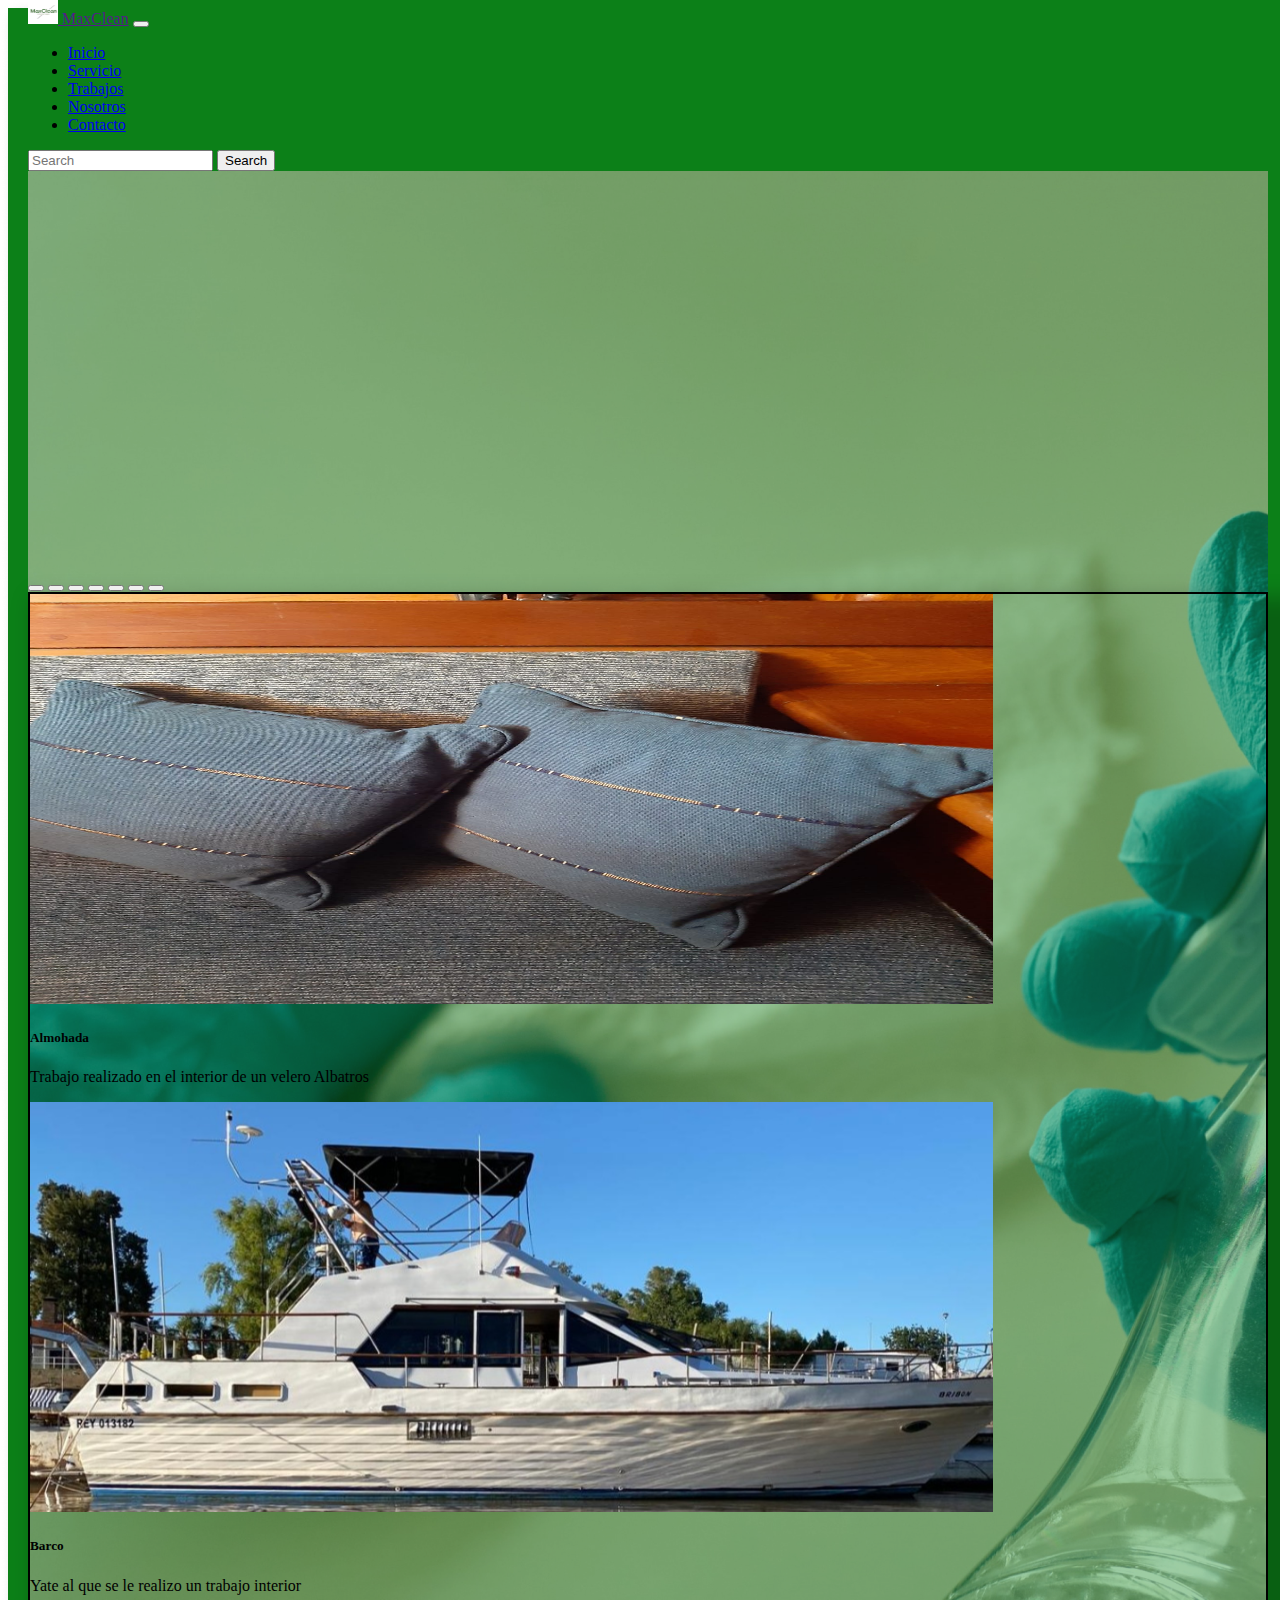
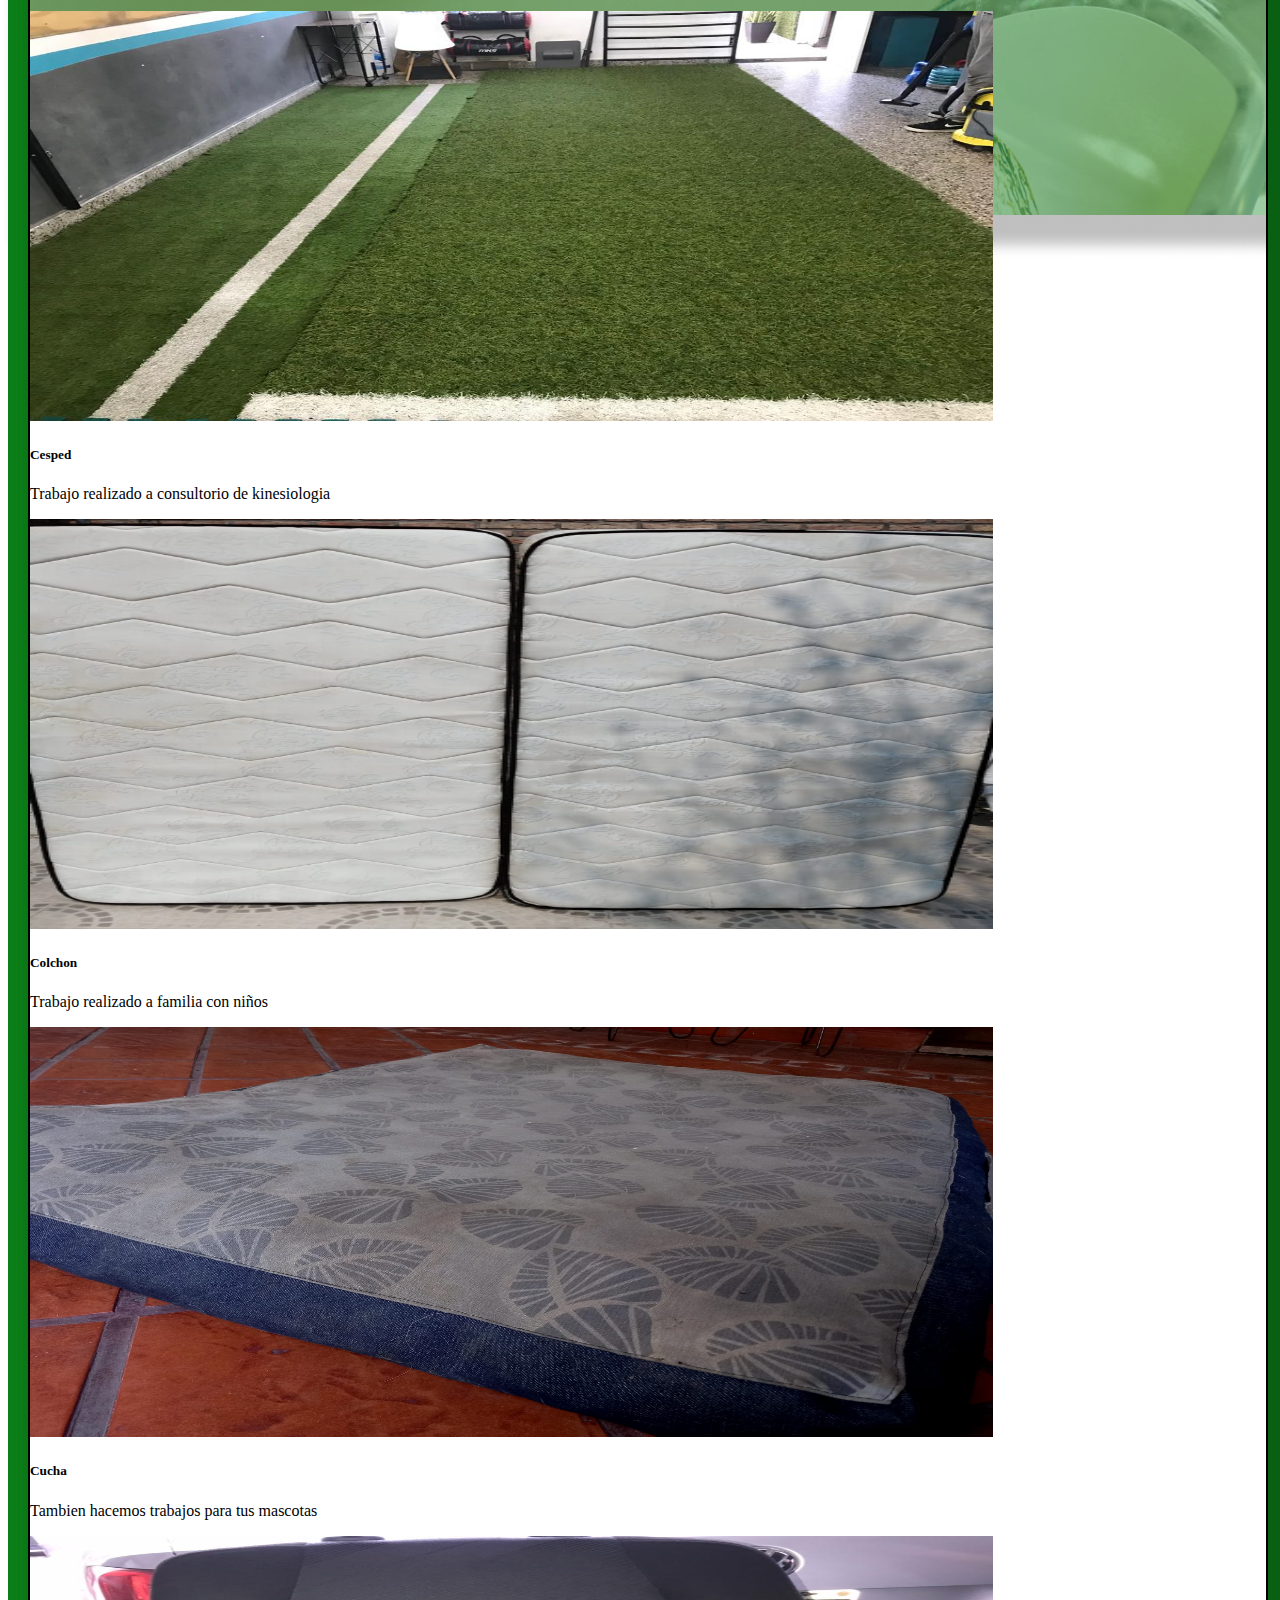
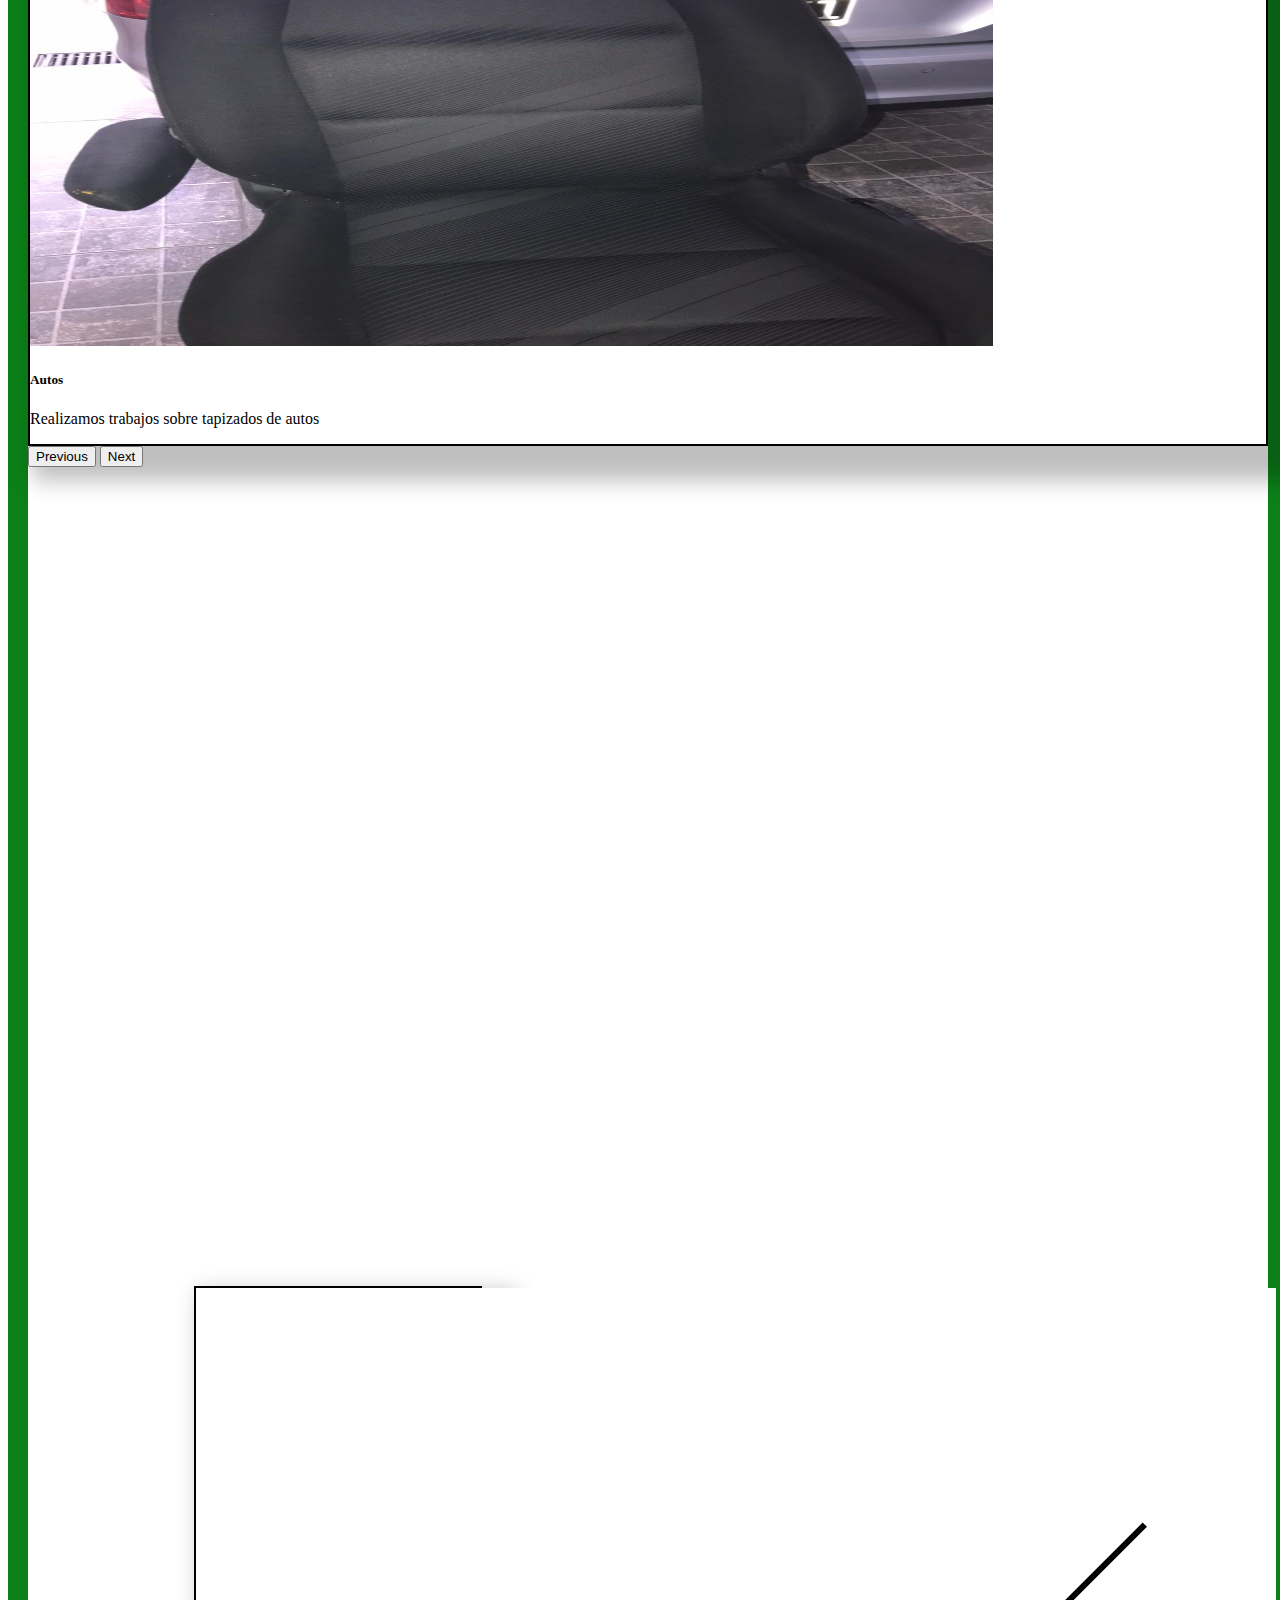
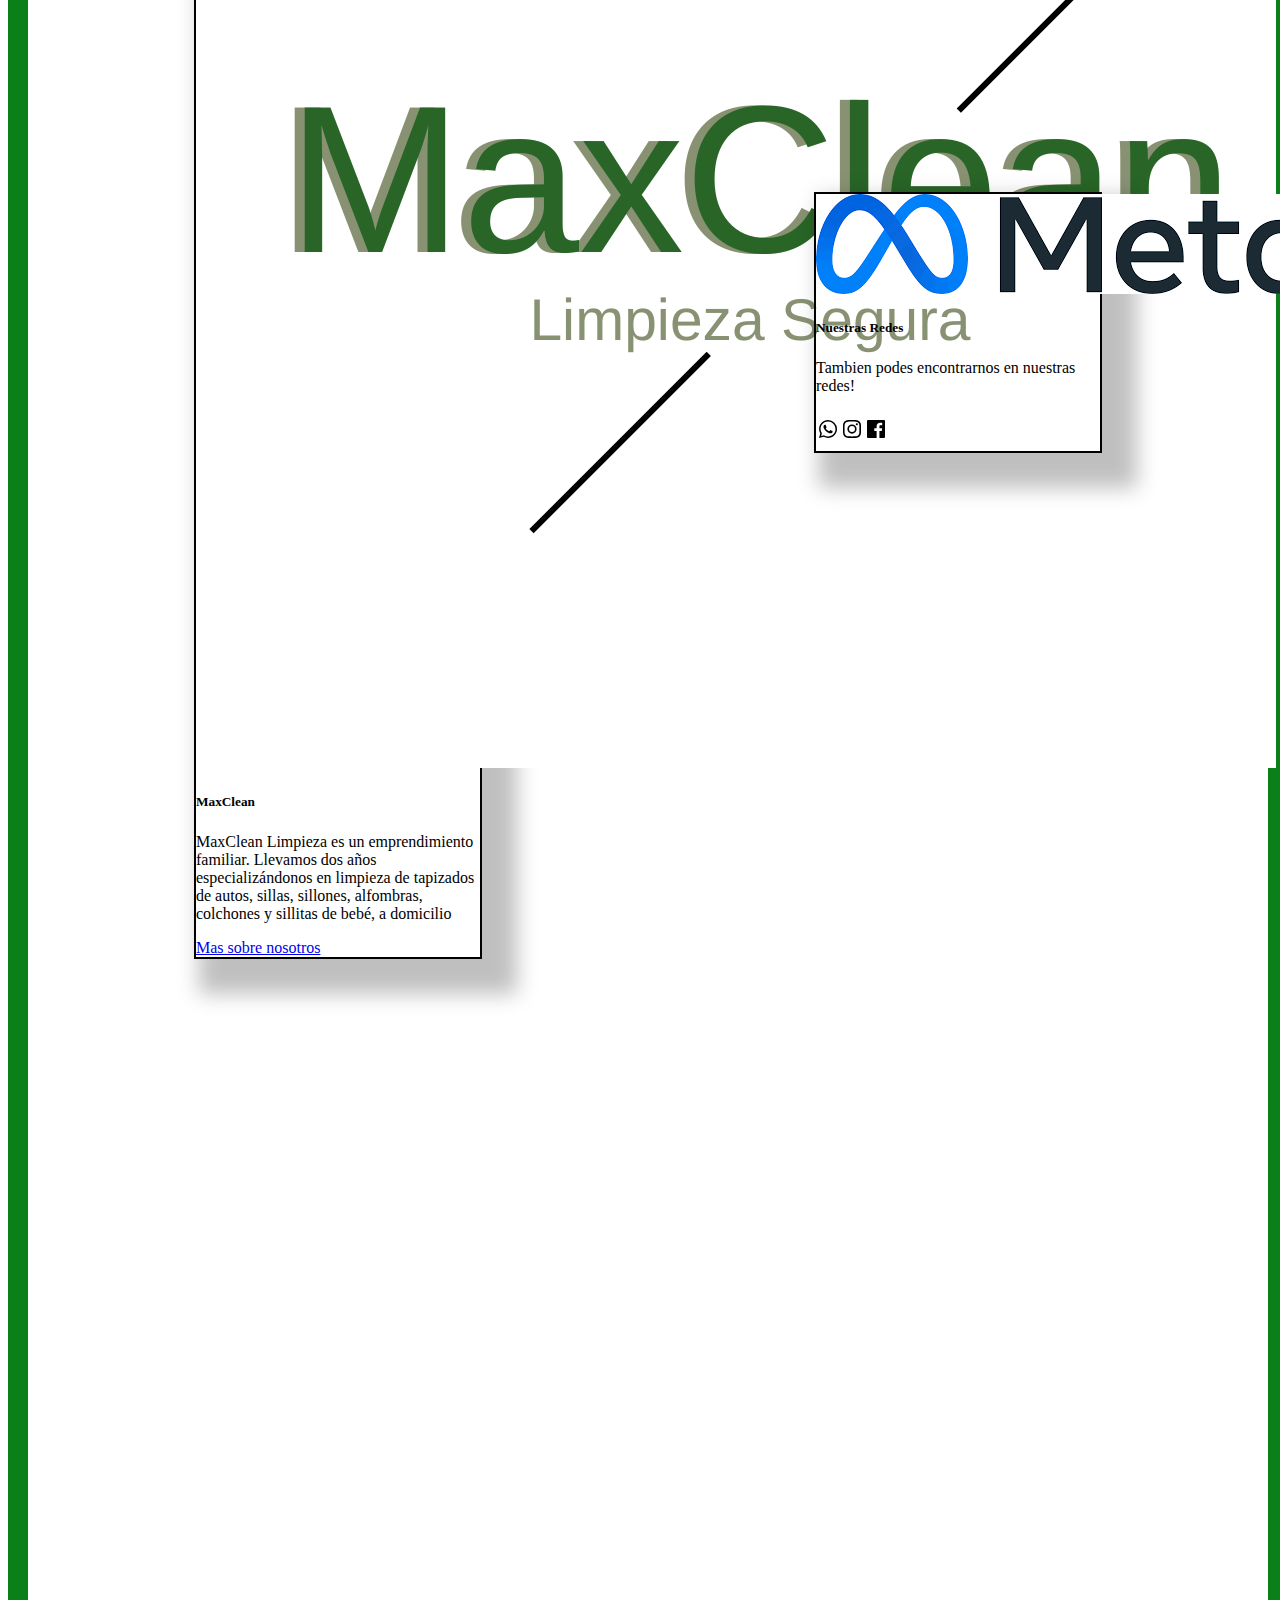
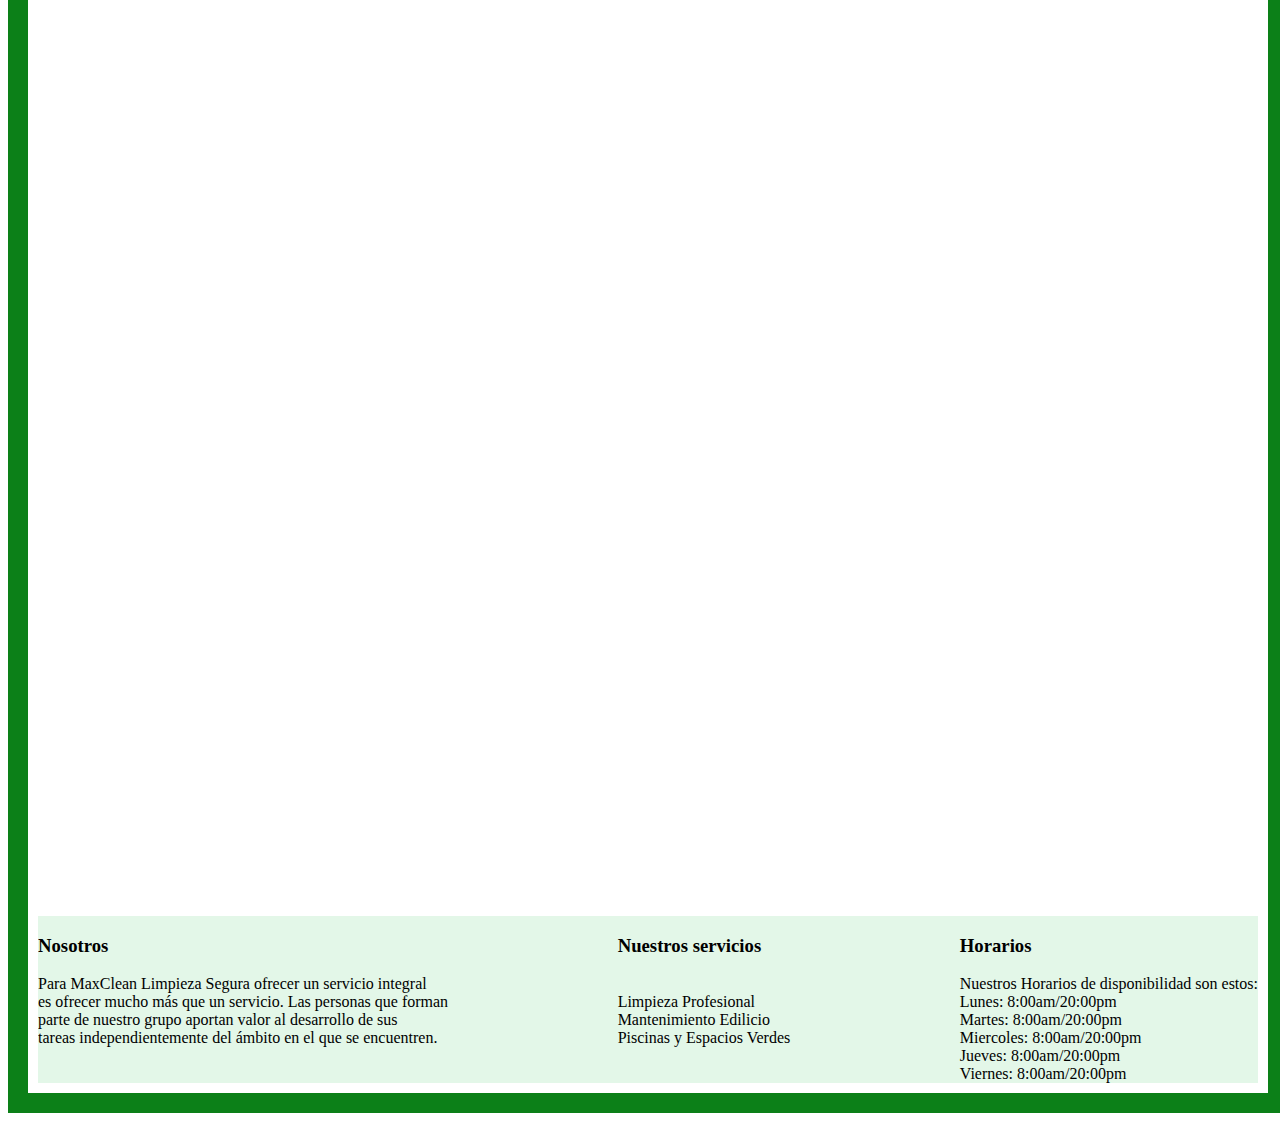
<file: index.html>
<!DOCTYPE html>
<html lang="en">
<head>
    <meta charset="UTF-8">
    <meta http-equiv="X-UA-Compatible" content="IE=edge">
    <meta name="viewport" content="width=device-width, initial-scale=1.0">
    <title>MaxClean Limpieza Segura</title>
    <link rel="shortcut icon"  href="./Imagenes/Logo/Logo - copia.png">
    <link rel="stylesheet" href="./CSS/style.css">
    <link href="https://cdn.jsdelivr.net/npm/bootstrap@5.2.3/dist/css/bootstrap.min.css" rel="stylesheet" integrity="sha384-rbsA2VBKQhggwzxH7pPCaAqO46MgnOM80zW1RWuH61DGLwZJEdK2Kadq2F9CUG65" crossorigin="anonymous">
</head>
<body>
    <!--:::::NAVBAR:::::-->
    <div class="Nav-Bar">
        <nav class="navbar navbar-expand-lg" style="background-color: #0c8018">
            <div class="container-fluid">
              <a class="navbar-brand" href="">
                <img src="./Imagenes/Logo/Logo - copia.png" alt="Logo" width="30" height="24" class="d-inline-block align-text-top">
                MaxClean</a>
                
              <button class="navbar-toggler" type="button" data-bs-toggle="collapse" data-bs-target="#navbarNav" aria-controls="navbarNav" aria-expanded="false" aria-label="Toggle navigation">
                
                <span class="navbar-toggler-icon" ></span>
              </button>
              <div class="collapse navbar-collapse" id="navbarNav">
                
                <ul class="navbar-nav">
                <li class="nav-item">
                        <a class="nav-link active" href="./Index.html">Inicio</a>
                </li>
                  <li class="nav-item">
                    <a class="nav-link " aria-current="page" href="./Paginas/Servicios.html">Servicio</a>
                  </li>
                  <li class="nav-item">
                    <a class="nav-link" href="./Paginas/Trabajos.html">Trabajos</a>
                  </li>
                  <li class="nav-item">
                    <a class="nav-link" href="./Paginas/Nosotros.html">Nosotros</a>
                  </li>
                  <li class="nav-item">
                    <a class="nav-link" href="./Paginas/Contacto.html">Contacto</a>
                  </li>
                  
                </ul>
                
              </div>
              <form class="d-flex" role="search">
                <input class="form-control me-2" type="search" placeholder="Search" aria-label="Search">
                <button class="btn btn-outline-success" type="submit">Search</button>
              </form>
            </div>
          </nav>
    </div>
    <!--::::::BODY::::::-->
    <section class="background">
    <section class="container">
        <div class="Mid">
            <!--::::::SLIDER::::::-->
            <div id="carouselExampleCaptions" class="carousel slide" data-bs-ride="false">
                <div class="carousel-indicators">
                  <button type="button" data-bs-target="#carouselExampleCaptions" data-bs-slide-to="0" class="active" aria-current="true" aria-label="Slide 1"></button>
                  <button type="button" data-bs-target="#carouselExampleCaptions" data-bs-slide-to="1" aria-label="Slide 2"></button>
                  <button type="button" data-bs-target="#carouselExampleCaptions" data-bs-slide-to="2" aria-label="Slide 3"></button>
                  <button type="button" data-bs-target="#carouselExampleCaptions" data-bs-slide-to="3" aria-label="Slide 4"></button>
                  <button type="button" data-bs-target="#carouselExampleCaptions" data-bs-slide-to="4" aria-label="Slide 5"></button>
                  <button type="button" data-bs-target="#carouselExampleCaptions" data-bs-slide-to="5" aria-label="Slide 6"></button>
                  <button type="button" data-bs-target="#carouselExampleCaptions" data-bs-slide-to="6" aria-label="Slide 1"></button>
                </div>
                <div class="carousel-inner">
                  <div class="carousel-item active">
                    <img src="./Imagenes/Almohada/1.jpg" class="d-block w-100"  alt="Almohada" width =963px height = 410px>
                    <div class="carousel-caption d-none d-md-block">
                      <h5>Almohada</h5>
                      <p>Trabajo realizado en el interior de un velero Albatros</p>
                    </div>
                  </div>
                  <div class="carousel-item">
                    <img src="./Imagenes/Barco/3.png" class="d-block w-100" alt="Barco" width =963px height = 410px>
                    <div class="carousel-caption d-none d-md-block">
                      <h5>Barco </h5>
                      <p>Yate al que se le realizo un trabajo interior</p>
                    </div>
                  </div>
                  <div class="carousel-item">
                    <img src="./Imagenes/Cesped/3.jpg"  alt="Cesped" class="d-block w-100" width =963px height = 410px >
                    <div class="carousel-caption d-none d-md-block">
                      <h5>Cesped</h5>
                      <p>Trabajo realizado a consultorio de kinesiologia</p>
                    </div>
                  </div>
                  <div class="carousel-item">
                    <img src="./Imagenes/Colchon/Despues.png"  alt="Colchon" class="d-block w-100" width =963px height = 410px>
                    <div class="carousel-caption d-none d-md-block">
                      <h5>Colchon</h5>
                      <p>Trabajo realizado a familia con niños</p>
                    </div>
                  </div>
                  <div class="carousel-item">
                    <img src="./Imagenes/Perro/1.jpg" alt="Perro" class="d-block w-100" width =963px height = 410px>
                    <div class="carousel-caption d-none d-md-block">
                      <h5>Cucha</h5>
                      <p>Tambien hacemos trabajos para tus mascotas</p>
                    </div>
                  </div>
                  <div class="carousel-item">
                    <img src="./Imagenes/Silla/1.jpg"  alt="Silla" class="d-block w-100" width =963px height = 410px>
                    <div class="carousel-caption d-none d-md-block">
                      <h5>Autos</h5>
                      <p>Realizamos trabajos sobre tapizados de autos</p>
                    </div>
                  </div>
                    
                </div>
                <button class="carousel-control-prev" type="button" data-bs-target="#carouselExampleCaptions" data-bs-slide="prev">
                  <span class="carousel-control-prev-icon" aria-hidden="true"></span>
                  <span class="visually-hidden">Previous</span>
                </button>
                <button class="carousel-control-next" type="button" data-bs-target="#carouselExampleCaptions" data-bs-slide="next">
                  <span class="carousel-control-next-icon" aria-hidden="true"></span>
                  <span class="visually-hidden">Next</span>
                </button>
              </div>
              
        </div>
        <!--::::::TARJETAS::::::-->
        <div class="Cards ">
            <div class="card " style="width: 18rem;">
              <img class="card1" src="./Imagenes/Logo/Logo - copia.png" class="card-img-top" alt="...">
              <div class="card-body">
                <h5 class="card-title">MaxClean</h5>
                <p class="card-text">MaxClean Limpieza es un emprendimiento familiar. Llevamos dos años especializándonos en limpieza de tapizados de autos, sillas, sillones, alfombras, colchones y sillitas de bebé, a domicilio</p>
                <a href="../Pagina/Paginas/Nosotros.html" class="btn btn-primary">Mas sobre nosotros</a>
              </div>
            </div>

            <div class="card " style="width: 18rem;">
              <img src="./Imagenes/Redes/download.png" class="card-img-top" alt="...">
              <div class="card-body">
                <h5 class="card-title">Nuestras Redes</h5>
                <p class="card-text">Tambien podes encontrarnos en nuestras redes!</p>
                <div class="redes_card">
                <a href="./Imagenes/" class="btn btn-primary"><img src="./Imagenes/Redes/bxl-whatsapp.svg"></a>
                <a href="./Imagenes/" class="btn btn-primary"><img src="./Imagenes/Redes/bxl-instagram.svg"></a>
                <a href="./Imagenes/" class="btn btn-primary"><img src="./Imagenes/Redes/bxl-facebook-square.svg"></a>
                </div>
              </div>
            </div>
        </div>
        </section>
        <footer>
            <!--::::::FOOTER::::::-->
            <div class="abajo_1">
                <li><h3>Nosotros</h3>
                    Para MaxClean Limpieza Segura ofrecer un servicio integral<br> 
                    es ofrecer mucho más que un servicio. Las personas que forman <br>
                    parte de nuestro grupo aportan valor al desarrollo de sus <br>
                    tareas independientemente del ámbito en el que se encuentren.<br>
                </li>
            </div>
            <div class="abajo_2">
                <li><h3>Nuestros servicios</h3><br>
                    Limpieza Profesional <br>
                    Mantenimiento Edilicio<br>
                    Piscinas y Espacios Verdes
        
                </li> 
            </div>
            <div class="abajo_3">
                <li><h3>Horarios</h3>
                    Nuestros Horarios de disponibilidad son estos:<br>
                    Lunes: 8:00am/20:00pm <br>
                    Martes: 8:00am/20:00pm <br>
                    Miercoles: 8:00am/20:00pm <br>
                    Jueves: 8:00am/20:00pm <br>
                    Viernes:   8:00am/20:00pm<br>
                </li>
        </div>
      </footer>

    </div>
      <script src="https://cdn.jsdelivr.net/npm/@popperjs/core@2.11.6/dist/umd/popper.min.js" integrity="sha384-oBqDVmMz9ATKxIep9tiCxS/Z9fNfEXiDAYTujMAeBAsjFuCZSmKbSSUnQlmh/jp3" crossorigin="anonymous"></script>
<script src="https://cdn.jsdelivr.net/npm/bootstrap@5.2.3/dist/js/bootstrap.min.js" integrity="sha384-cuYeSxntonz0PPNlHhBs68uyIAVpIIOZZ5JqeqvYYIcEL727kskC66kF92t6Xl2V" crossorigin="anonymous"></script>
      <script src="https://cdn.jsdelivr.net/npm/bootstrap@5.2.3/dist/js/bootstrap.bundle.min.js" integrity="sha384-kenU1KFdBIe4zVF0s0G1M5b4hcpxyD9F7jL+jjXkk+Q2h455rYXK/7HAuoJl+0I4" crossorigin="anonymous"></script>
</body>
</html>
<!doctype html>
<html lang="en">
</file>
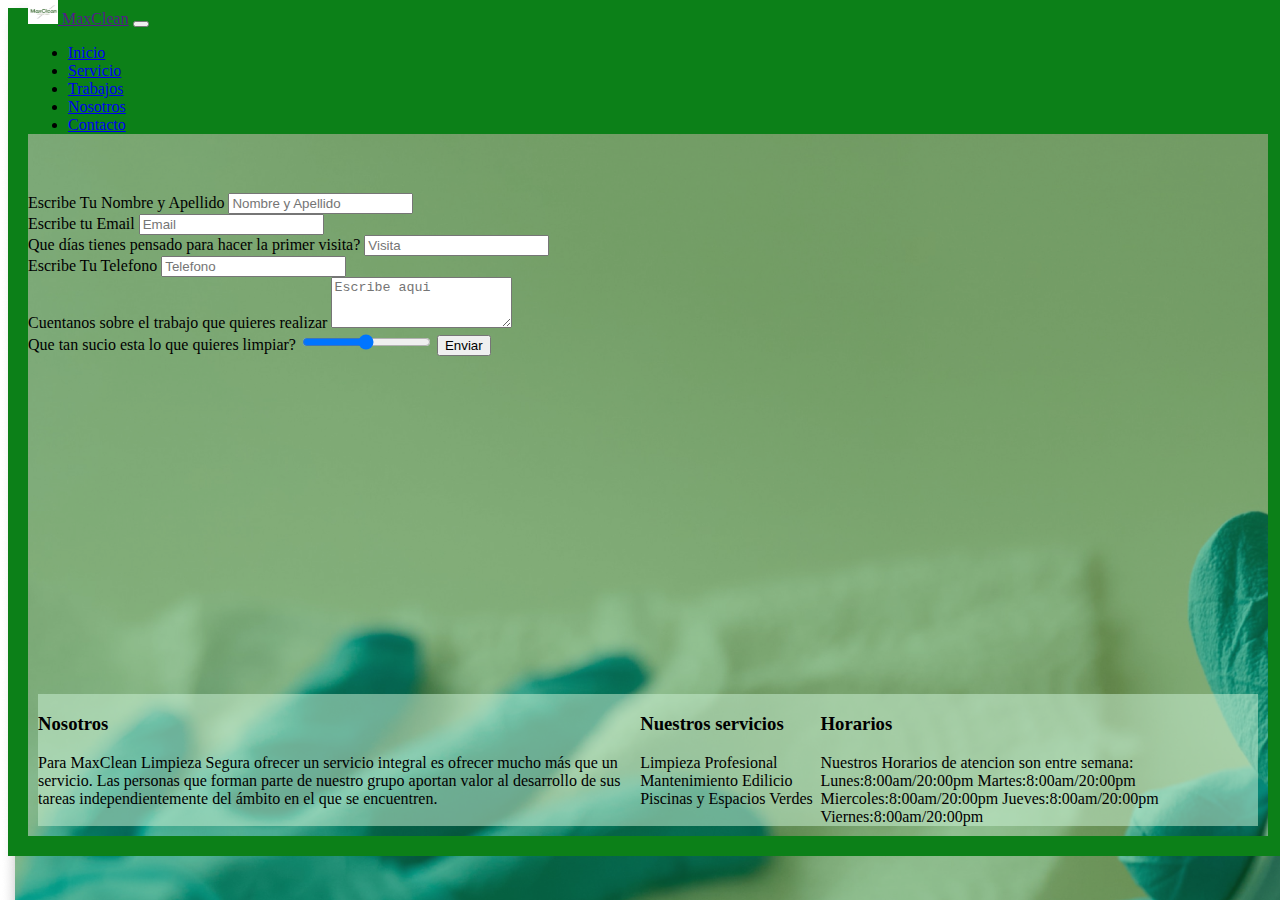
<file: Paginas/Contacto.html>
<!DOCTYPE html>
<html lang="en">
<head>
    <meta charset="UTF-8">
    <meta http-equiv="X-UA-Compatible" content="IE=edge">
    <meta name="viewport" content="width=device-width, initial-scale=1.0">
    <title>MaxClean - Contacto</title>
    <title>MaxClean Limpieza Segura</title>
    <link rel="shortcut icon"  href="../Imagenes/Logo/Logo - copia.png">
    <link rel="stylesheet" href="../CSS/style.css">
    <link href="https://cdn.jsdelivr.net/npm/bootstrap@5.2.3/dist/css/bootstrap.min.css" rel="stylesheet" integrity="sha384-rbsA2VBKQhggwzxH7pPCaAqO46MgnOM80zW1RWuH61DGLwZJEdK2Kadq2F9CUG65" crossorigin="anonymous">
    
    
</head>
<body>
    <!--:::::NAVBAR:::::-->
    <div class="Nav-Bar">
        <nav class="navbar navbar-expand-lg" style="background-color: #0c8018">
            <div class="container-fluid">
              <a class="navbar-brand" href="">
                <img src="../Imagenes/Logo/Logo - copia.png" alt="Logo" width="30" height="24" class="d-inline-block align-text-top">
                MaxClean</a>
                
              <button class="navbar-toggler" type="button" data-bs-toggle="collapse" data-bs-target="#navbarNav" aria-controls="navbarNav" aria-expanded="false" aria-label="Toggle navigation">
                
                <span class="navbar-toggler-icon" ></span>
              </button>
              <div class="collapse navbar-collapse" id="navbarNav">
                
                <ul class="navbar-nav">
                <li class="nav-item">
                        <a class="nav-link " href="../Index.html">Inicio</a>
                </li>
                  <li class="nav-item">
                    <a class="nav-link " aria-current="page" href="../Paginas/Servicios.html">Servicio</a>
                  </li>
                  <li class="nav-item">
                    <a class="nav-link" href="../Paginas/Trabajos.html">Trabajos</a>
                  </li>
                  <li class="nav-item">
                    <a class="nav-link" href="../Paginas/Nosotros.html">Nosotros</a>
                  </li>
                  <li class="nav-item">
                    <a class="nav-link active" href="../Paginas/Contacto.html">Contacto</a>
                  </li>
                  
                </ul>
                
              </div>
            </div>
        </nav>
    </div>
    <div class="container">
        <div class="Mid">
          <!--:::::BARRA INFO:::::-->
            <div class="barra_info_zona">
                <span class="barra_info">Lorem ipsum dolor sit amet, consectetur adipiscing elit. Nunc vulputate libero et velit interdum, ac aliquet odio mattis. Class aptent taciti sociosqu ad litora torquent per conubia nostra, per inceptos himenaeos.</span>
            </div>  
    <section class="background">
      <!--:::::FORMULARIO:::::-->
        <form class="row g-3">
            <div>Escribe Tu Nombre y Apellido
                <input class="form-control" type="text" placeholder="Nombre y Apellido" aria-label="default input example">
            </div>
            
            <div class="col-md-6">
              <label for="inputEmail4" class="form-label">Escribe tu Email</label>
              <input type="email" class="form-control" id="inputEmail4" placeholder="Email">
            </div>
            
            
            
              <div>Que días tienes pensado para hacer la primer visita?
                <input class="form-control" type="text" placeholder="Visita" aria-label="default input example">
            </div>
            
            <div>Escribe Tu Telefono
                <input class="form-control" type="text" placeholder="Telefono" aria-label="default input example">
            </div>
            <div class="mb-3">
                <label for="exampleFormControlTextarea1" class="form-label">Cuentanos sobre el trabajo que quieres realizar</label>
                <textarea class="form-control" id="exampleFormControlTextarea1" rows="3" placeholder="Escribe aqui"></textarea>
              </div>
            <div class="col-12">
                <label for="customRange1" class="form-label">Que tan sucio esta lo que quieres limpiar?</label>
                    <input type="range" class="form-range" id="customRange1">
              <button type="submit" class="btn btn-primary">Enviar</button>
            </div>
          </form>
          <!--:::::FORMULARIO VIEJO:::::-->
    <!-- <div class="form_completo"> 
        <form action=""> 
            <div class="formulario">
                <input type="text" id="tName" name="NombreyApellido" placeholder="Tu nombre y apellido" required/>
                <input type="text" id="email" name="email" placeholder="Tu Email" />
                <input type="text" id="telefono" name="telefono" placeholder="Tu Telefono" />
                <input type="date" id="fecha" name="fecha" required/>
                <input type="date" id="fecha2" name="fecha" required/>
            </div>
            <div>
                <textarea type="text" id="mensaje" name="mensaje" rows="20px" cols="60px" placeholder="Recomendamos incluir que se necesita limpiar, indicar tipo de manchas, que objetivo se tiene sobre la limpieza,etc." required></textarea>
            </div>  
            <button id="enviar" type="submit"> Enviar</button>
        </form>
        <div class="texto_contacto">
            <div clas="hora">
                Nuestros Horarios de atencion son:
                Lunes: 8:00am/20:00pm
                Martes: 8:00am/20:00pm
                Miercoles: 8:00am/20:00pm
                Jueves: 8:00am/20:00pm
                Viernes: 8:00am/20:00pm
            </div>
            <div class="telefono">
            Recorda que tambien podes contactarnos
            de manera directa a nuestro telefono  
            el cual es <br> ***-***-****
            </div>
        </div>
    </div> -->
    </section>
        </div>
    </div>
    <footer>
      <!--:::::FOOTER:::::-->
    <div class="abajo_1">
        <li><h3>Nosotros</h3>

            Para MaxClean Limpieza Segura ofrecer 
            un servicio integral es 
            ofrecer mucho más que un servicio. 
            Las personas que forman 
            parte de nuestro grupo aportan valor 
            al desarrollo de sus tareas 
            independientemente del ámbito 
            en el que se encuentren.
        </li>
    </div>
    <div class="abajo_2">
        <li><h3>Nuestros servicios</h3>
            Limpieza Profesional
            Mantenimiento Edilicio
            Piscinas y Espacios Verdes

        </li> 
    </div>
    <div class="abajo_3">
        <li><h3>Horarios</h3>
            Nuestros Horarios de atencion son entre semana:
            Lunes:8:00am/20:00pm 
            Martes:8:00am/20:00pm 
            Miercoles:8:00am/20:00pm 
            Jueves:8:00am/20:00pm 
            Viernes:8:00am/20:00pm
        </li>
    </div>
    </footer>
    <script src="https://cdn.jsdelivr.net/npm/@popperjs/core@2.11.6/dist/umd/popper.min.js" integrity="sha384-oBqDVmMz9ATKxIep9tiCxS/Z9fNfEXiDAYTujMAeBAsjFuCZSmKbSSUnQlmh/jp3" crossorigin="anonymous"></script>
    <script src="https://cdn.jsdelivr.net/npm/bootstrap@5.2.3/dist/js/bootstrap.min.js" integrity="sha384-cuYeSxntonz0PPNlHhBs68uyIAVpIIOZZ5JqeqvYYIcEL727kskC66kF92t6Xl2V" crossorigin="anonymous"></script>
          <script src="https://cdn.jsdelivr.net/npm/bootstrap@5.2.3/dist/js/bootstrap.bundle.min.js" integrity="sha384-kenU1KFdBIe4zVF0s0G1M5b4hcpxyD9F7jL+jjXkk+Q2h455rYXK/7HAuoJl+0I4" crossorigin="anonymous"></script>
</body>
</html>
</file>
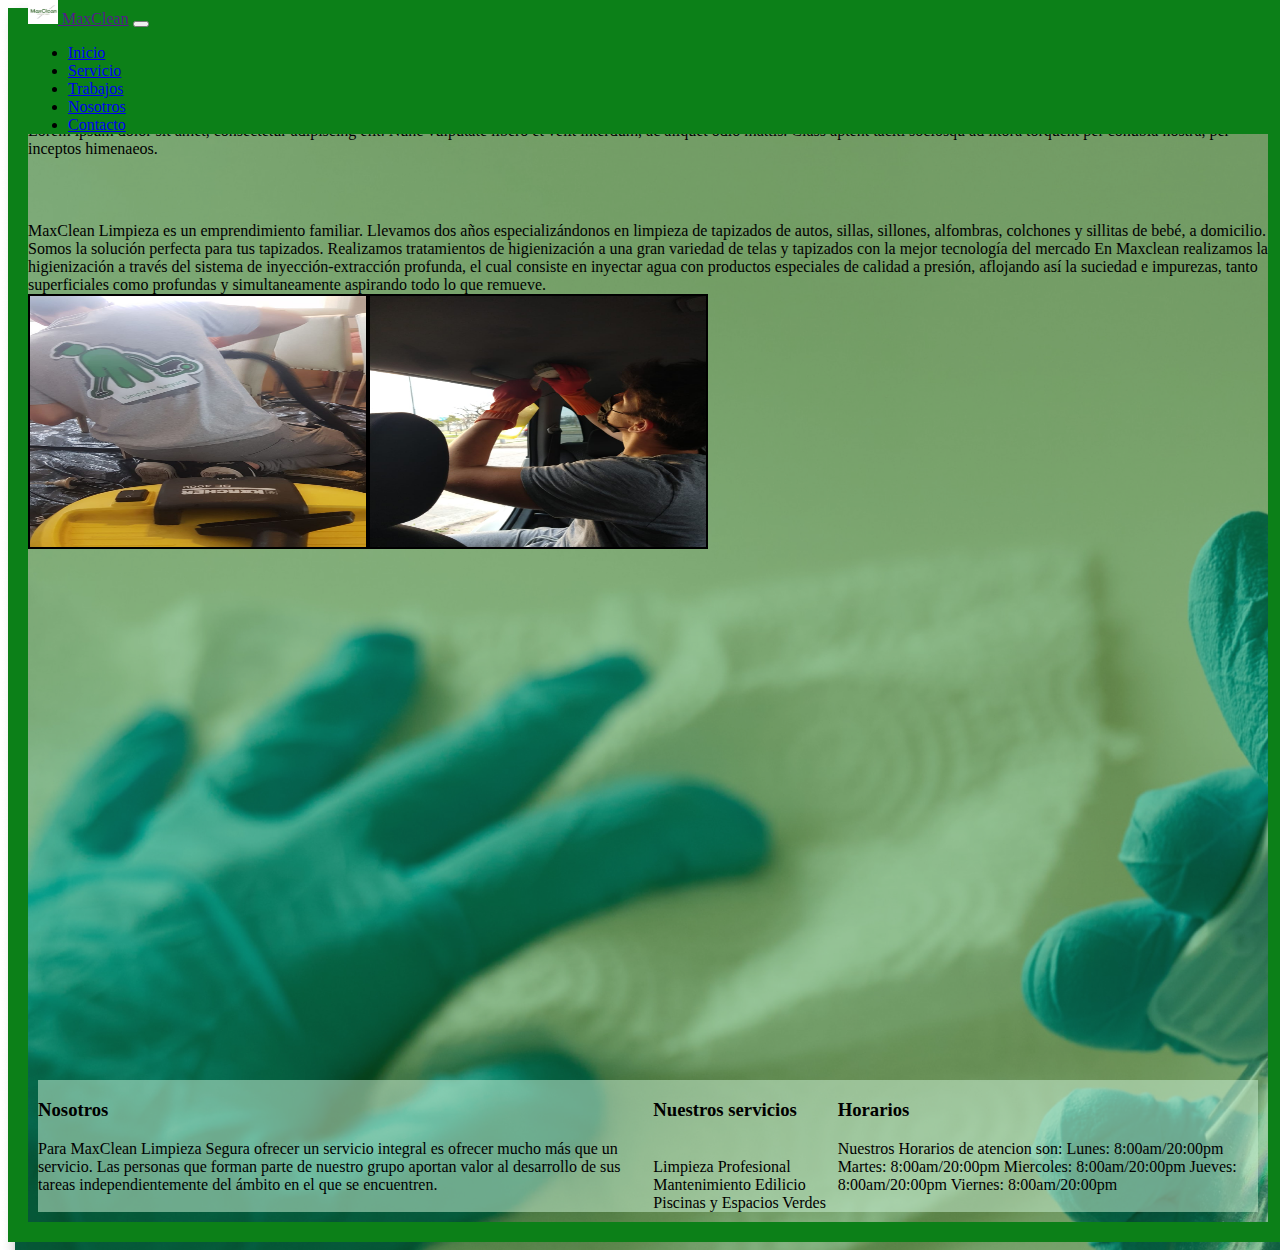
<file: Paginas/Nosotros.html>
<!DOCTYPE html>
<html lang="en">
<head>
    <meta charset="UTF-8">
    <meta http-equiv="X-UA-Compatible" content="IE=edge">
    <meta name="viewport" content="width=device-width, initial-scale=1.0">
    <title>MaxClean - Nosotros</title>
    <title>MaxClean Limpieza Segura</title>
    <link rel="shortcut icon"  href="../Imagenes/Logo/Logo - copia.png">
    <link rel="stylesheet" href="../CSS/style.css">
    <link href="https://cdn.jsdelivr.net/npm/bootstrap@5.2.3/dist/css/bootstrap.min.css" rel="stylesheet" integrity="sha384-rbsA2VBKQhggwzxH7pPCaAqO46MgnOM80zW1RWuH61DGLwZJEdK2Kadq2F9CUG65" crossorigin="anonymous">
    
    
</head>
<body>
  <!--:::::NAVBAR:::::-->
    <div class="Nav-Bar">
        <nav class="navbar navbar-expand-lg" style="background-color: #0c8018">
            <div class="container-fluid">
              <a class="navbar-brand" href="">
                <img src="../Imagenes/Logo/Logo - copia.png" alt="Logo" width="30" height="24" class="d-inline-block align-text-top">
                MaxClean</a>
                
              <button class="navbar-toggler" type="button" data-bs-toggle="collapse" data-bs-target="#navbarNav" aria-controls="navbarNav" aria-expanded="false" aria-label="Toggle navigation">
                
                <span class="navbar-toggler-icon" ></span>
              </button>
              <div class="collapse navbar-collapse" id="navbarNav">
                
                <ul class="navbar-nav">
                <li class="nav-item">
                        <a class="nav-link " href="../Index.html">Inicio</a>
                </li>
                  <li class="nav-item">
                    <a class="nav-link " aria-current="page" href="../Paginas/Servicios.html">Servicio</a>
                  </li>
                  <li class="nav-item">
                    <a class="nav-link" href="../Paginas/Trabajos.html">Trabajos</a>
                  </li>
                  <li class="nav-item ">
                    <a class="nav-link active" href="../Paginas/Nosotros.html">Nosotros</a>
                  </li>
                  <li class="nav-item">
                    <a class="nav-link" href="../Paginas/Contacto.html">Contacto</a>
                  </li>
                  
                </ul>
                
              </div>
            </div>
        </nav>
    </div>
    <div class="container">
        <div class="Mid">
          <!--:::::BARRA INFO:::::-->
            <div class="barra_info_zona">
                <span class="barra_info">Lorem ipsum dolor sit amet, consectetur adipiscing elit. Nunc vulputate libero et velit interdum, ac aliquet odio mattis. Class aptent taciti sociosqu ad litora torquent per conubia nostra, per inceptos himenaeos.</span>
            </div>      
    <section class="background"> 
        <div class="contenido_nosotros">
          <!--:::::SECCION NOSOTROS:::::-->
            <div class="texto_nosotros">
                MaxClean Limpieza es un emprendimiento familiar. Llevamos dos años especializándonos en limpieza de tapizados de autos, sillas, sillones, alfombras, colchones y sillitas de bebé, a domicilio. Somos la solución perfecta para tus tapizados. Realizamos tratamientos de higienización a una gran variedad de telas y tapizados con la mejor tecnología del mercado En Maxclean realizamos la higienización a través del sistema de inyección-extracción profunda, el cual consiste en inyectar agua con productos especiales de calidad a presión, aflojando así la suciedad e impurezas, tanto superficiales como profundas y simultaneamente aspirando todo lo que remueve.
            </div>
            <img class="img_nos" src="../Imagenes/Nosotros/2.jpg" height="251" width="336">
            <img class="img_nos" src="../Imagenes/Nosotros/1.jpg" height="251" width="336">
            
        </div>
    </section>
        </div>
    </div>
    <footer>
      <!--:::::FOOTER:::::-->
    <div class="abajo_1">
        <li><h3>Nosotros</h3>
            Para MaxClean Limpieza Segura ofrecer un servicio integral es ofrecer 
            mucho más que un servicio. Las personas que forman parte de nuestro grupo 
            aportan valor al desarrollo de sus tareas independientemente del ámbito en el que se encuentren.
        </li>
    </div>
    <div class="abajo_2">
        <li><h3>Nuestros servicios</h3><br>
            Limpieza Profesional
            Mantenimiento Edilicio
            Piscinas y Espacios Verdes

        </li> 
    </div>
    <div class="abajo_3">
        <li><h3>Horarios</h3>
            Nuestros Horarios de atencion son: 
            Lunes: 8:00am/20:00pm 
            Martes: 8:00am/20:00pm 
            Miercoles: 8:00am/20:00pm 
            Jueves: 8:00am/20:00pm 
            Viernes: 8:00am/20:00pm
        </li>
    </div>
    </footer>
    <script src="https://cdn.jsdelivr.net/npm/@popperjs/core@2.11.6/dist/umd/popper.min.js" integrity="sha384-oBqDVmMz9ATKxIep9tiCxS/Z9fNfEXiDAYTujMAeBAsjFuCZSmKbSSUnQlmh/jp3" crossorigin="anonymous"></script>
    <script src="https://cdn.jsdelivr.net/npm/bootstrap@5.2.3/dist/js/bootstrap.min.js" integrity="sha384-cuYeSxntonz0PPNlHhBs68uyIAVpIIOZZ5JqeqvYYIcEL727kskC66kF92t6Xl2V" crossorigin="anonymous"></script>
          <script src="https://cdn.jsdelivr.net/npm/bootstrap@5.2.3/dist/js/bootstrap.bundle.min.js" integrity="sha384-kenU1KFdBIe4zVF0s0G1M5b4hcpxyD9F7jL+jjXkk+Q2h455rYXK/7HAuoJl+0I4" crossorigin="anonymous"></script>
</body>
</html>
</file>
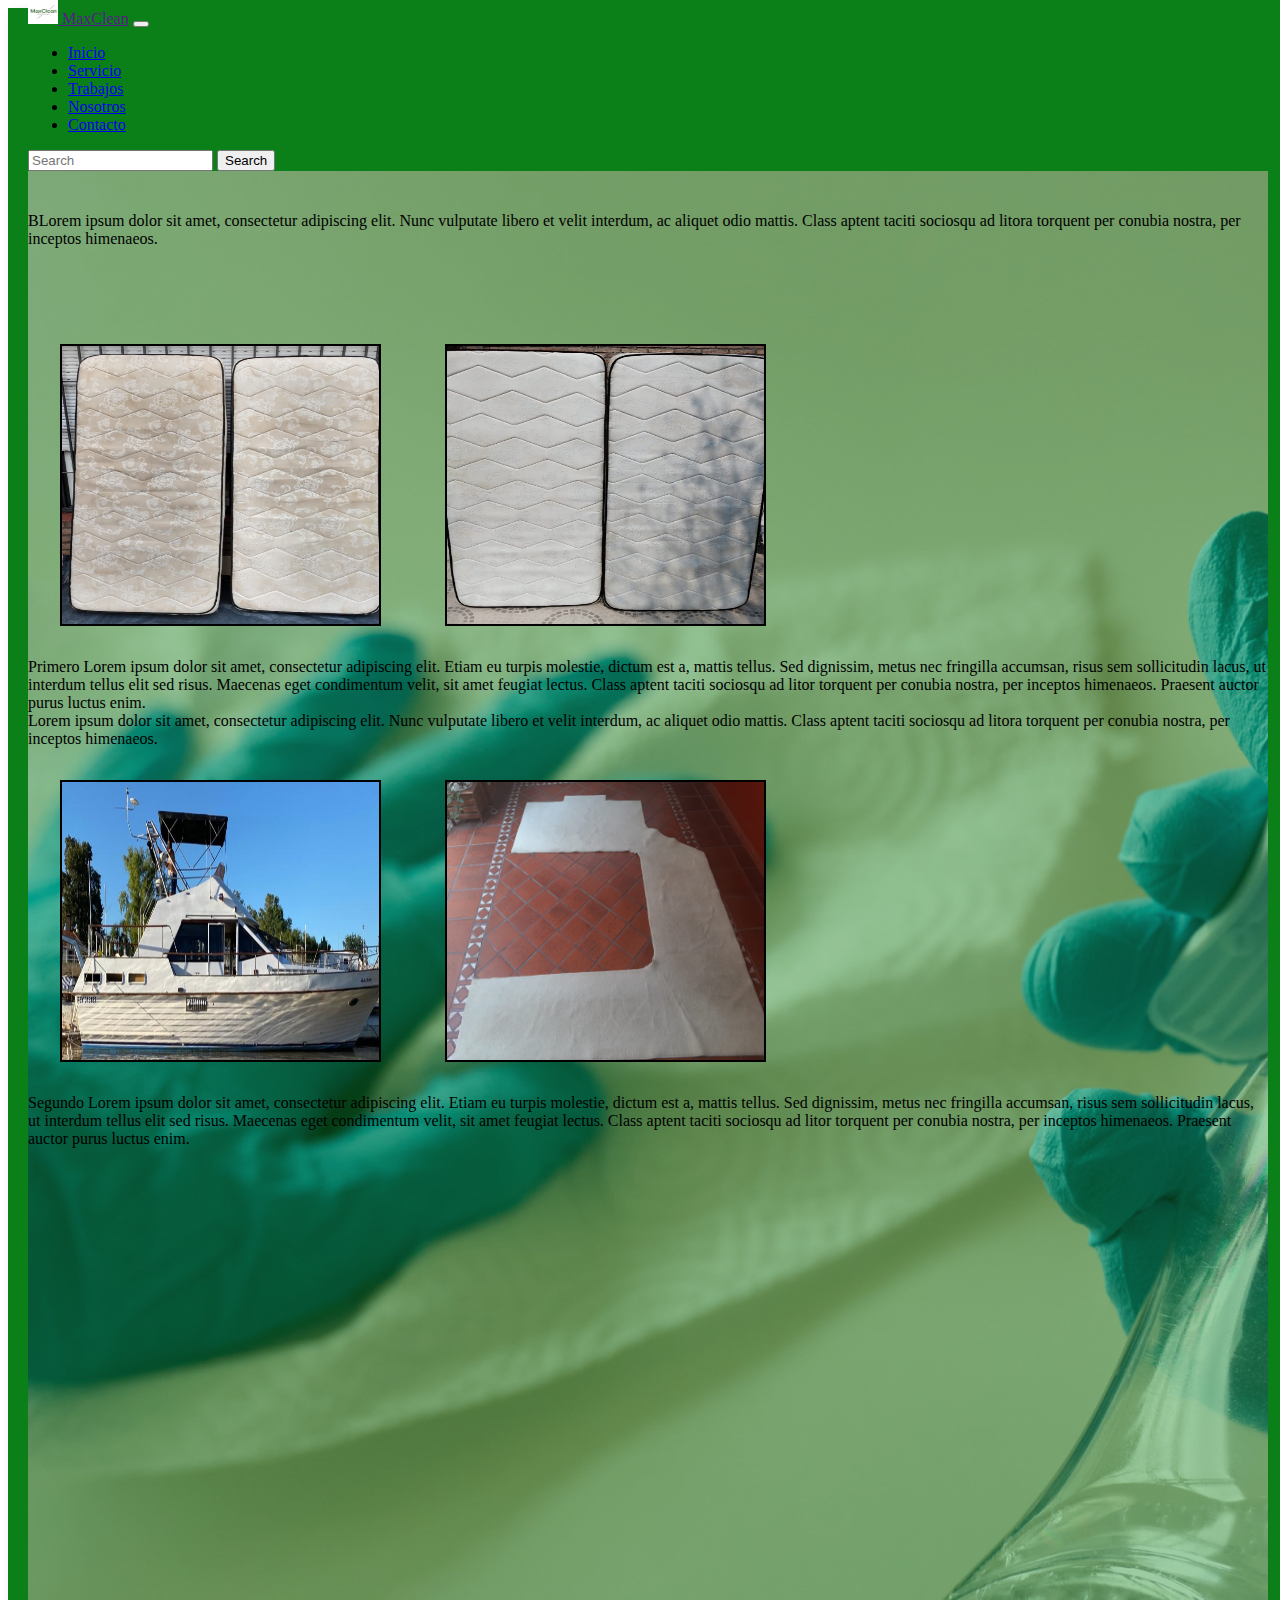
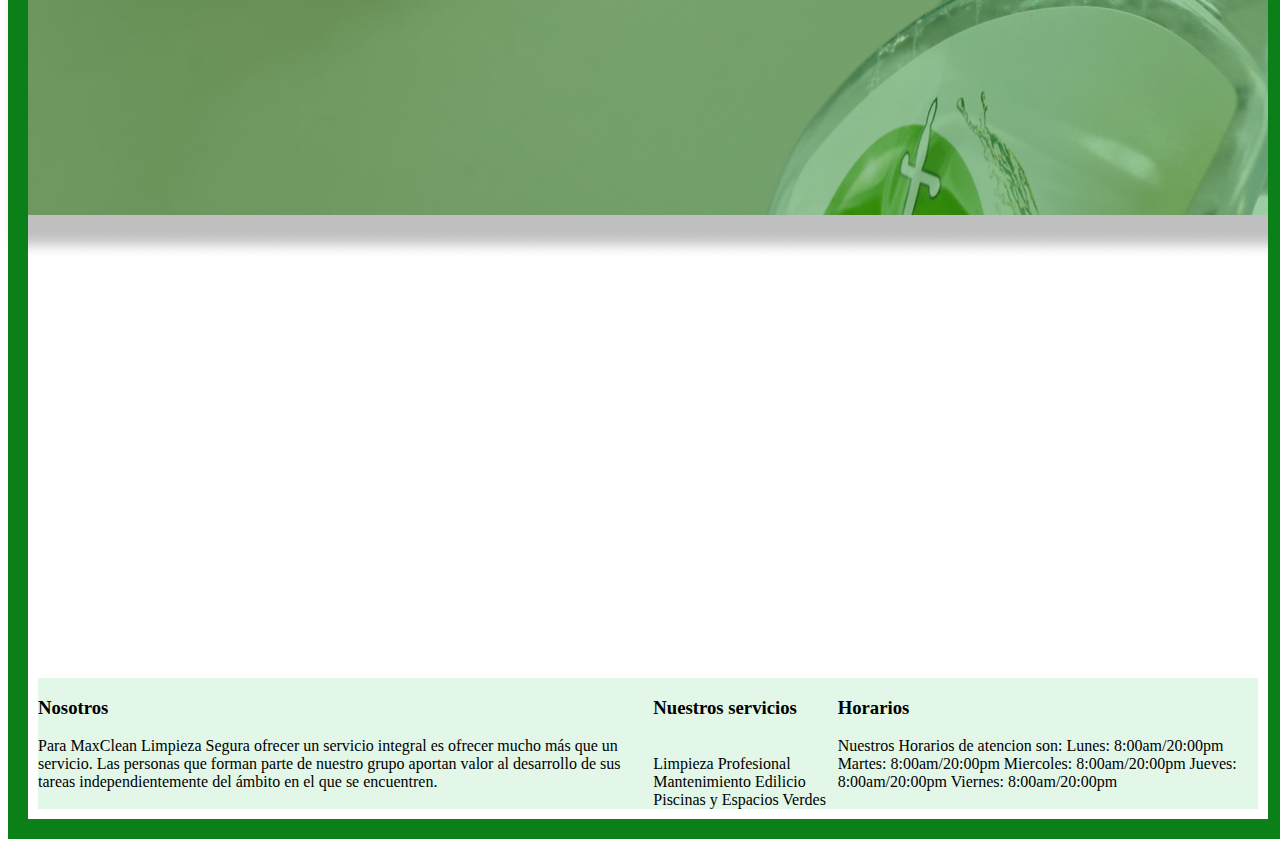
<file: Paginas/Servicios.html>
<!DOCTYPE html>
<html lang="en">
<head>
    <meta charset="UTF-8">
    <meta http-equiv="X-UA-Compatible" content="IE=edge">
    <meta name="viewport" content="width=device-width, initial-scale=1.0">
    <title>MaxClean - Servicios</title>
    <title>MaxClean Limpieza Segura</title>
    <link rel="shortcut icon"  href="../Imagenes/Logo/Logo - copia.png">
    <link rel="stylesheet" href="../CSS/style.css">
    <link href="https://cdn.jsdelivr.net/npm/bootstrap@5.2.3/dist/css/bootstrap.min.css" rel="stylesheet" integrity="sha384-rbsA2VBKQhggwzxH7pPCaAqO46MgnOM80zW1RWuH61DGLwZJEdK2Kadq2F9CUG65" crossorigin="anonymous">
    
</head>
<body>
   <!--:::::NAVBAR:::::-->
   <div class="Nav-Bar">
    <nav class="navbar navbar-expand-lg" style="background-color: #0c8018">
        <div class="container-fluid">
          <a class="navbar-brand" href="">
            <img src="../Imagenes/Logo/Logo - copia.png" alt="Logo" width="30" height="24" class="d-inline-block align-text-top">
            MaxClean</a>
            
          <button class="navbar-toggler" type="button" data-bs-toggle="collapse" data-bs-target="#navbarNav" aria-controls="navbarNav" aria-expanded="false" aria-label="Toggle navigation">
            
            <span class="navbar-toggler-icon" ></span>
          </button>
          <div class="collapse navbar-collapse" id="navbarNav">
            
            <ul class="navbar-nav">
            <li class="nav-item">
                    <a class="nav-link " href="../Index.html">Inicio</a>
            </li>
              <li class="nav-item">
                <a class="nav-link active" aria-current="page" href="../Paginas/Servicios.html">Servicio</a>
              </li>
              <li class="nav-item">
                <a class="nav-link" href="../Paginas/Trabajos.html">Trabajos</a>
              </li>
              <li class="nav-item">
                <a class="nav-link" href="../Paginas/Nosotros.html">Nosotros</a>
              </li>
              <li class="nav-item">
                <a class="nav-link" href="../Paginas/Contacto.html">Contacto</a>
              </li>
              
            </ul>
            
          </div>
          <form class="d-flex" role="search">
            <input class="form-control me-2" type="search" placeholder="Search" aria-label="Search">
            <button class="btn btn-outline-success" type="submit">Search</button>
          </form>
        </div>
      </nav>
</div>
<div class="container">
    <div class="Mid">
      <!--:::::BARRA INFO:::::-->
    <div class="barra_info_zona">
        <span class="barra_info">BLorem ipsum dolor sit amet, consectetur adipiscing elit. Nunc vulputate libero et velit interdum, ac aliquet odio mattis. Class aptent taciti sociosqu ad litora torquent per conubia nostra, per inceptos himenaeos.</span>
    </div>    
    <section class="background_s">
      <!--:::::SECCION COLCHON:::::-->
        <div class="img_servicio">
            <img class="img_servicio_colchon" src="../Imagenes/Colchon/Antes.png" height="278" width="317" alt="Antes">
            <img class="img_servicio_colchon" src="../Imagenes/Colchon/Despues.png" height="278" width="317" alt="Despues">
        </div>
        <div >
        <span class="txt_s_p"> Primero Lorem ipsum dolor sit amet, consectetur adipiscing elit. Etiam eu turpis molestie, dictum est a, mattis tellus. Sed dignissim, metus nec fringilla accumsan, risus sem sollicitudin lacus, ut interdum tellus elit sed risus. Maecenas eget condimentum velit, sit amet feugiat lectus. Class aptent taciti sociosqu ad litor torquent per conubia nostra, per inceptos himenaeos. Praesent auctor purus luctus enim.</span>
        </div>
        <div>
            <span class="barra_info_abajo">Lorem ipsum dolor sit amet, consectetur adipiscing elit. Nunc vulputate libero et velit interdum, ac aliquet odio mattis. Class aptent taciti sociosqu ad litora torquent per conubia nostra, per inceptos himenaeos.</span>
        </div>
        <!--:::::SECCION BARCO:::::-->
        <div class="img_servicio">
            <img class="img_servicio_barco" src="../Imagenes/Barco/3.png" height="278" width="317" alt="Antes">
            <img class="img_servicio_barco" src="../Imagenes/Barco/2.jpg" height="278" width="317" alt="Despues">
        </div>
        <div class="txt_s_s">
            Segundo Lorem ipsum dolor sit amet, consectetur adipiscing elit. Etiam eu turpis molestie, dictum est a, mattis tellus. Sed dignissim, metus nec fringilla accumsan, risus sem sollicitudin lacus, ut interdum tellus elit sed risus. Maecenas eget condimentum velit, sit amet feugiat lectus. Class aptent taciti sociosqu ad litor torquent per conubia nostra, per inceptos himenaeos. Praesent auctor purus luctus enim.
        </div>
    </section>
    </div>
</div>
    <footer>
      <!--:::::FOOTER:::::-->
    <div class="abajo_1_s">
        <li><h3>Nosotros</h3>
            Para MaxClean Limpieza Segura ofrecer un servicio integral es ofrecer 
            mucho más que un servicio. Las personas que forman parte de nuestro grupo 
            aportan valor al desarrollo de sus tareas independientemente del ámbito en el que se encuentren.
        </li>
    </div>
    <div class="abajo_2_s">
        <li><h3>Nuestros servicios</h3><br>
            Limpieza Profesional
            Mantenimiento Edilicio
            Piscinas y Espacios Verdes

        </li> 
    </div>
    <div class="abajo_3_s">
        <li><h3>Horarios</h3>
            Nuestros Horarios de atencion son: 
            Lunes: 8:00am/20:00pm 
            Martes: 8:00am/20:00pm 
            Miercoles: 8:00am/20:00pm 
            Jueves: 8:00am/20:00pm 
            Viernes: 8:00am/20:00pm
        </li>
    </div>
</footer>
<script src="https://cdn.jsdelivr.net/npm/@popperjs/core@2.11.6/dist/umd/popper.min.js" integrity="sha384-oBqDVmMz9ATKxIep9tiCxS/Z9fNfEXiDAYTujMAeBAsjFuCZSmKbSSUnQlmh/jp3" crossorigin="anonymous"></script>
<script src="https://cdn.jsdelivr.net/npm/bootstrap@5.2.3/dist/js/bootstrap.min.js" integrity="sha384-cuYeSxntonz0PPNlHhBs68uyIAVpIIOZZ5JqeqvYYIcEL727kskC66kF92t6Xl2V" crossorigin="anonymous"></script>
      <script src="https://cdn.jsdelivr.net/npm/bootstrap@5.2.3/dist/js/bootstrap.bundle.min.js" integrity="sha384-kenU1KFdBIe4zVF0s0G1M5b4hcpxyD9F7jL+jjXkk+Q2h455rYXK/7HAuoJl+0I4" crossorigin="anonymous"></script>
</body>
</html>
</file>
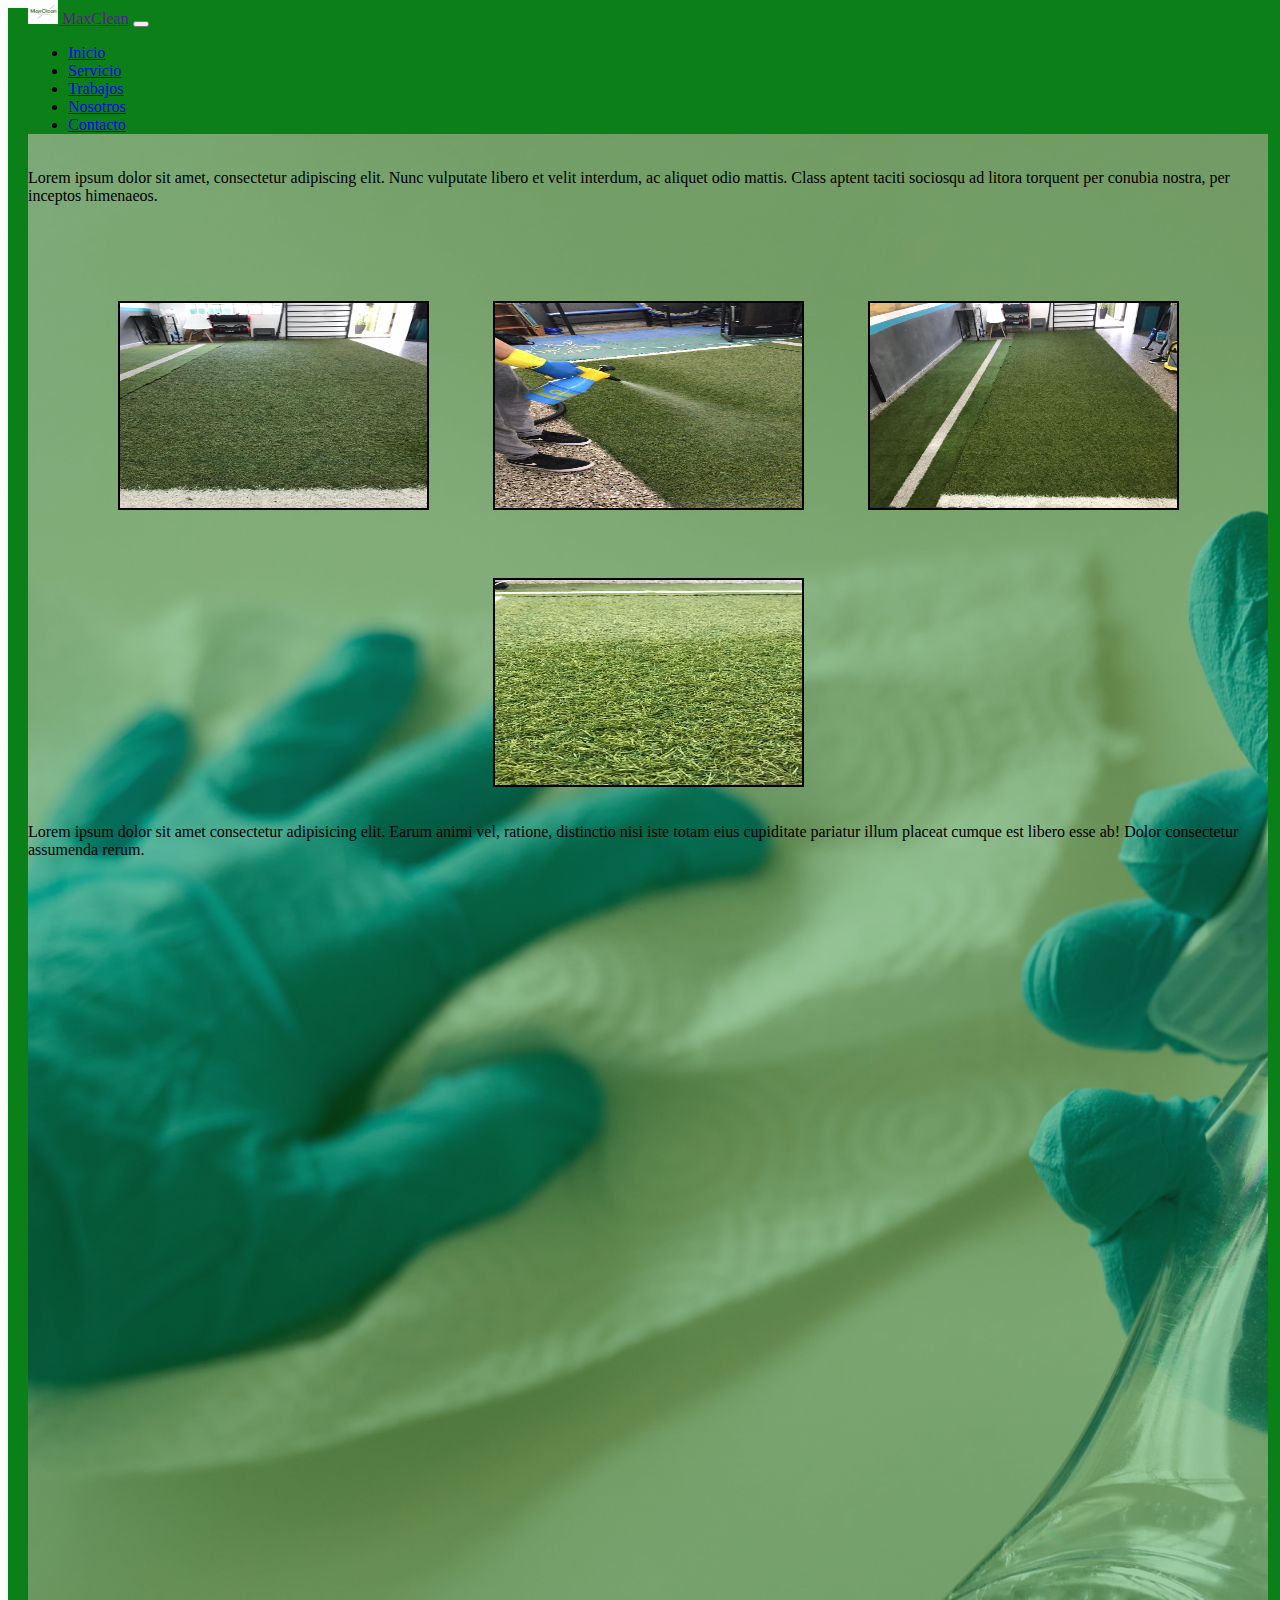
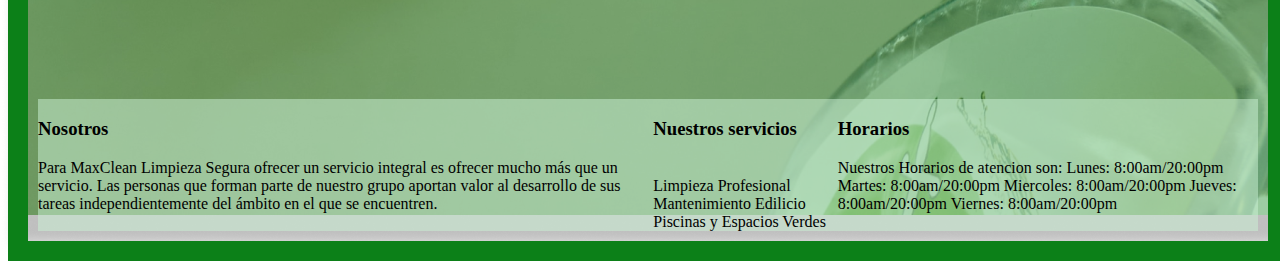
<file: Paginas/Trabajo.html>
<!DOCTYPE html>
<html lang="en">
<head>
    <meta charset="UTF-8">
    <meta http-equiv="X-UA-Compatible" content="IE=edge">
    <meta name="viewport" content="width=device-width, initial-scale=1.0">
    <title>MaxClean - Trabajo - Cesped</title>
    <title>MaxClean Limpieza Segura</title>
    <link rel="shortcut icon"  href="../Imagenes/Logo/Logo - copia.png">
    <link rel="stylesheet" href="../CSS/style.css">
    <link href="https://cdn.jsdelivr.net/npm/bootstrap@5.2.3/dist/css/bootstrap.min.css" rel="stylesheet" integrity="sha384-rbsA2VBKQhggwzxH7pPCaAqO46MgnOM80zW1RWuH61DGLwZJEdK2Kadq2F9CUG65" crossorigin="anonymous">
</head>
<body>
    <!--:::::NAVBAR:::::-->
    <div class="Nav-Bar">
        <nav class="navbar navbar-expand-lg" style="background-color: #0c8018">
            <div class="container-fluid">
              <a class="navbar-brand" href="">
                <img src="../Imagenes/Logo/Logo - copia.png" alt="Logo" width="30" height="24" class="d-inline-block align-text-top">
                MaxClean</a>
                
              <button class="navbar-toggler" type="button" data-bs-toggle="collapse" data-bs-target="#navbarNav" aria-controls="navbarNav" aria-expanded="false" aria-label="Toggle navigation">
                
                <span class="navbar-toggler-icon" ></span>
              </button>
              <div class="collapse navbar-collapse" id="navbarNav">
                
                <ul class="navbar-nav">
                <li class="nav-item">
                        <a class="nav-link " href="../Index.html">Inicio</a>
                </li>
                  <li class="nav-item">
                    <a class="nav-link " aria-current="page" href="../Paginas/Servicios.html">Servicio</a>
                  </li>
                  <li class="nav-item ">
                    <a class="nav-link active" href="../Paginas/Trabajos.html">Trabajos</a>
                  </li>
                  <li class="nav-item">
                    <a class="nav-link" href="../Paginas/Nosotros.html">Nosotros</a>
                  </li>
                  <li class="nav-item">
                    <a class="nav-link" href="../Paginas/Contacto.html">Contacto</a>
                  </li>
                  
                </ul>
                
              </div>
            </div>
        </nav>
    </div>
    <div class="container">
        <div class="Mid">
          <!--:::::BARRA INFO:::::-->
            <div class="barra_info_zona">
                <span class="barra_info">Lorem ipsum dolor sit amet, consectetur adipiscing elit. Nunc vulputate libero et velit interdum, ac aliquet odio mattis. Class aptent taciti sociosqu ad litora torquent per conubia nostra, per inceptos himenaeos.</span>
            </div>  
    
            <section class="background">
              <!--:::::FOTOS:::::-->
                <div class="cesped_trabajo">
                    <a><img class="img_cesped" src="../Imagenes/Cesped/1.jpg" height="205" width="307" alt="1"></a>     
                    <a><img class="img_cesped" src="../Imagenes/Cesped/2.jpg" height="205" width="307" alt="2"></a>
                    <a><img class="img_cesped" src="../Imagenes/Cesped/3.jpg" height="205" width="307" alt="3"></a>
                    <a><img class="img_cesped" src="../Imagenes/Cesped/4.jpg" height="205" width="307" alt="4"></a>
                </div>
            <div class="texo_trabajo_ts">
        Lorem ipsum dolor sit amet consectetur adipisicing elit. Earum animi vel, ratione, distinctio nisi iste totam eius cupiditate pariatur illum placeat cumque est libero esse ab! Dolor consectetur assumenda rerum.
            </div>
            </section>
        </div>
    </div>
    <footer>
      <!--:::::FOOTER:::::-->
    <div class="abajo_1">
        <li><h3>Nosotros</h3>
            Para MaxClean Limpieza Segura ofrecer un servicio integral es ofrecer 
            mucho más que un servicio. Las personas que forman parte de nuestro grupo 
            aportan valor al desarrollo de sus tareas independientemente del ámbito en el que se encuentren.
        </li>
    </div>
    <div class="abajo_2">
        <li><h3>Nuestros servicios</h3><br>
            Limpieza Profesional
            Mantenimiento Edilicio
            Piscinas y Espacios Verdes

        </li> 
    </div>
    <div class="abajo_3">
        <li><h3>Horarios</h3>
            Nuestros Horarios de atencion son: 
            Lunes: 8:00am/20:00pm 
            Martes: 8:00am/20:00pm 
            Miercoles: 8:00am/20:00pm 
            Jueves: 8:00am/20:00pm 
            Viernes: 8:00am/20:00pm
        </li>
    </div>
</footer>
<script src="https://cdn.jsdelivr.net/npm/@popperjs/core@2.11.6/dist/umd/popper.min.js" integrity="sha384-oBqDVmMz9ATKxIep9tiCxS/Z9fNfEXiDAYTujMAeBAsjFuCZSmKbSSUnQlmh/jp3" crossorigin="anonymous"></script>
<script src="https://cdn.jsdelivr.net/npm/bootstrap@5.2.3/dist/js/bootstrap.min.js" integrity="sha384-cuYeSxntonz0PPNlHhBs68uyIAVpIIOZZ5JqeqvYYIcEL727kskC66kF92t6Xl2V" crossorigin="anonymous"></script>
      <script src="https://cdn.jsdelivr.net/npm/bootstrap@5.2.3/dist/js/bootstrap.bundle.min.js" integrity="sha384-kenU1KFdBIe4zVF0s0G1M5b4hcpxyD9F7jL+jjXkk+Q2h455rYXK/7HAuoJl+0I4" crossorigin="anonymous"></script>
</body>
</html>
</file>
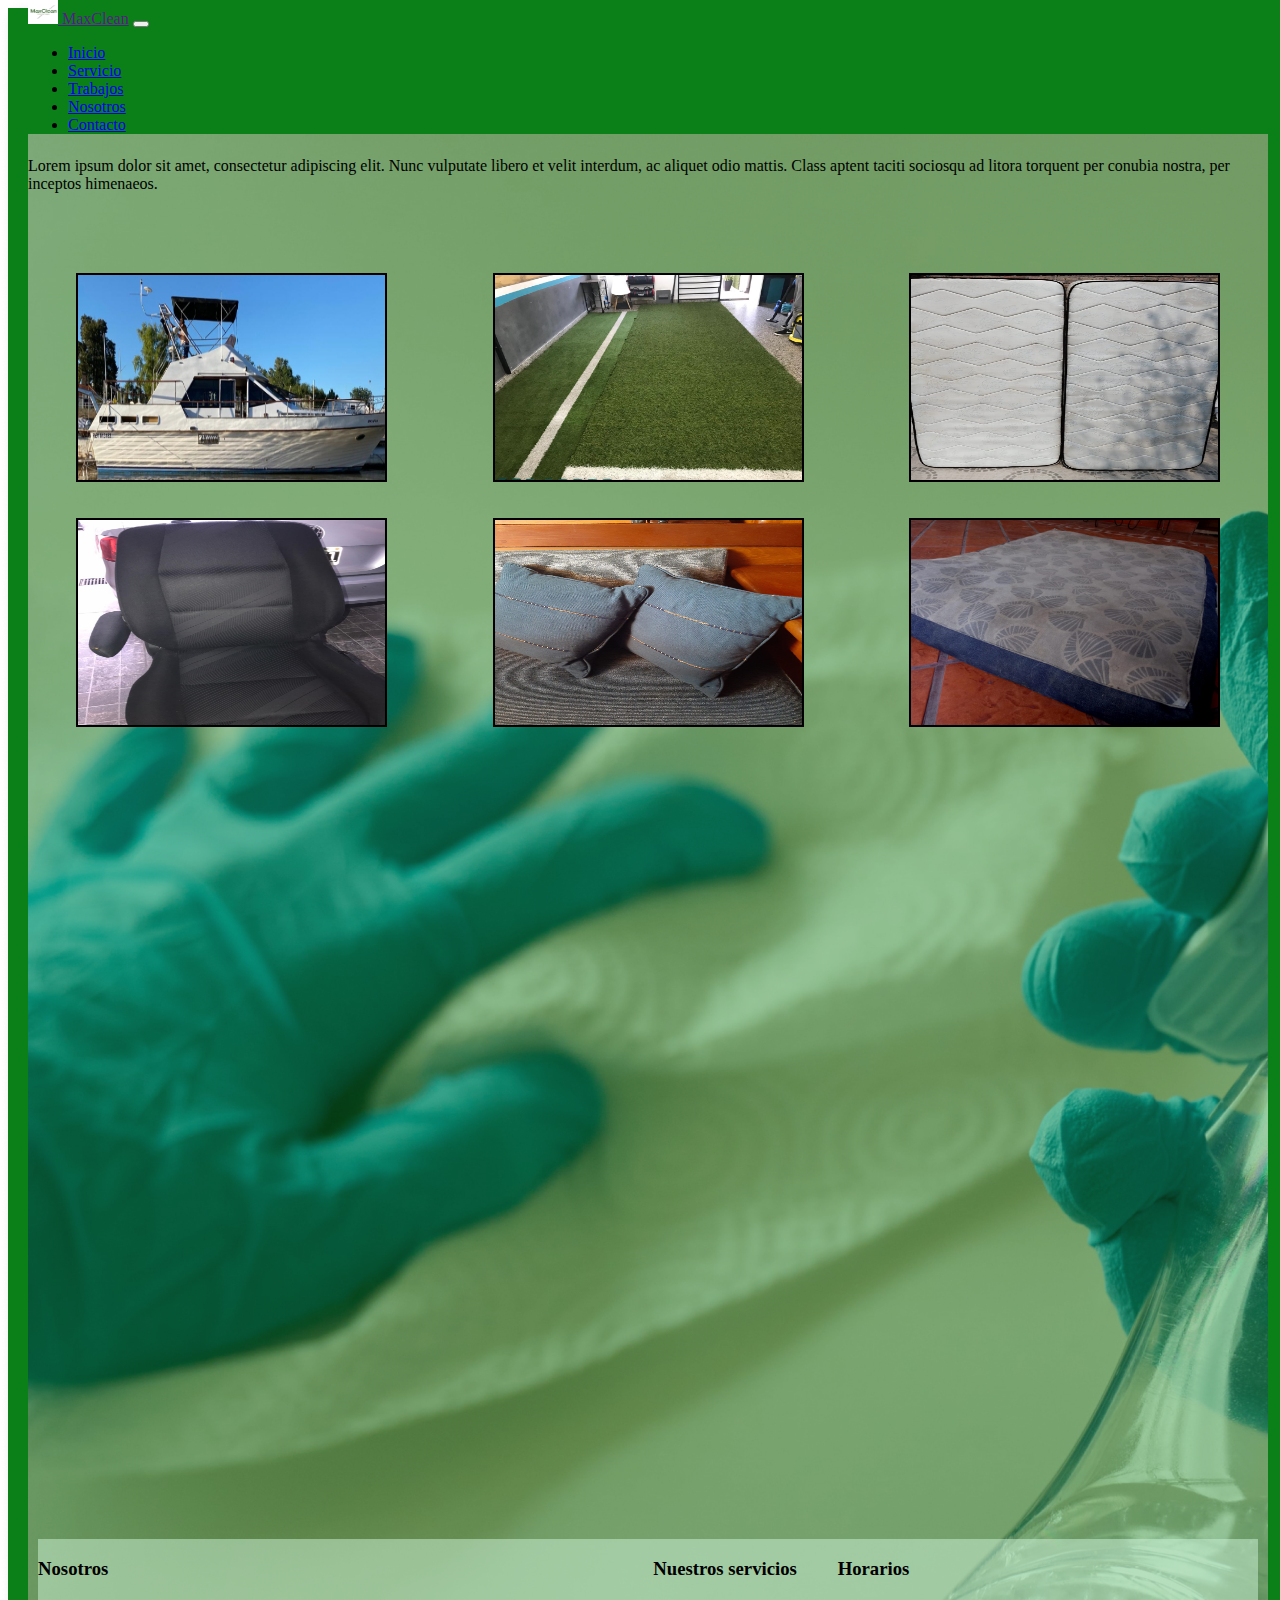
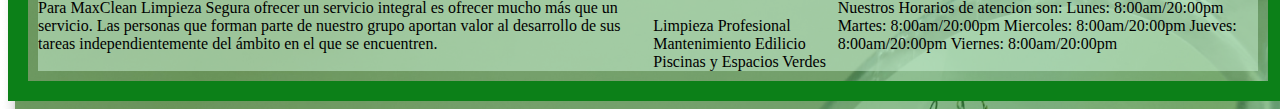
<file: Paginas/Trabajos.html>
<!DOCTYPE html>
<html lang="en">
<head>
    <meta charset="UTF-8">
    <meta http-equiv="X-UA-Compatible" content="IE=edge">
    <meta name="viewport" content="width=device-width, initial-scale=1.0">
    <title>MaxClean - Trabajos</title>
    <title>MaxClean Limpieza Segura</title>
    <link rel="shortcut icon"  href="../Imagenes/Logo/Logo - copia.png">
    <link rel="stylesheet" href="../CSS/style.css">
    <link href="https://cdn.jsdelivr.net/npm/bootstrap@5.2.3/dist/css/bootstrap.min.css" rel="stylesheet" integrity="sha384-rbsA2VBKQhggwzxH7pPCaAqO46MgnOM80zW1RWuH61DGLwZJEdK2Kadq2F9CUG65" crossorigin="anonymous">
</head>
<body>
    <!--:::::NAVBAR:::::-->
    <div class="Nav-Bar">
        <nav class="navbar navbar-expand-lg" style="background-color: #0c8018">
            <div class="container-fluid">
              <a class="navbar-brand" href="">
                <img src="../Imagenes/Logo/Logo - copia.png" alt="Logo" width="30" height="24" class="d-inline-block align-text-top">
                MaxClean</a>
              <button class="navbar-toggler" type="button" data-bs-toggle="collapse" data-bs-target="#navbarNav" aria-controls="navbarNav" aria-expanded="false" aria-label="Toggle navigation">
                <span class="navbar-toggler-icon" ></span>
              </button>
              <div class="collapse navbar-collapse" id="navbarNav">
                <ul class="navbar-nav">
                <li class="nav-item">
                        <a class="nav-link " href="../Index.html">Inicio</a>
                </li>
                  <li class="nav-item">
                    <a class="nav-link " aria-current="page" href="../Paginas/Servicios.html">Servicio</a>
                  </li>
                  <li class="nav-item ">
                    <a class="nav-link active" href="../Paginas/Trabajos.html">Trabajos</a>
                  </li>
                  <li class="nav-item">
                    <a class="nav-link " href="../Paginas/Nosotros.html">Nosotros</a>
                  </li>
                  <li class="nav-item">
                    <a class="nav-link" href="../Paginas/Contacto.html">Contacto</a>
                  </li>
                </ul>
              </div>
            </div>
        </nav>
    </div>
    <div class="container">
        <div class="Mid">
            <!--:::::BARRA INFO:::::-->
            <div class="barra_info_zona">
                <span class="barra_info">Lorem ipsum dolor sit amet, consectetur adipiscing elit. Nunc vulputate libero et velit interdum, ac aliquet odio mattis. Class aptent taciti sociosqu ad litora torquent per conubia nostra, per inceptos himenaeos.</span>
            </div> 
    <section class="background">
    <!--:::::FOTOS:::::-->
    <div class="trabajos">  
        <a href=""><img class="imag_trj" src="../Imagenes/Barco/3.png" height="205" width="307" alt="Barco"></a>
        <a href="Trabajo.html"><img id="img_t_2" class="imag_trj" src="../Imagenes/Cesped/3.jpg" height="205" width="307" alt="Cesped"></a>
        <a href=""><img class="imag_trj" src="../Imagenes/Colchon/Despues.png" height="205" width="307" alt="Colchon"></a>
        <a href=""><img class="imag_trj" src="../Imagenes/Silla/1.jpg" height="205" width="307" alt="Silla"></a>
        <a href=""><img class="imag_trj"  src="../Imagenes/Almohada/1.jpg" height="205" width="307" alt="Almohada"></a>
        <a href=""><img class="imag_trj" src="../Imagenes/Perro/1.jpg" height="205" width="307" alt="Perro"></a>
        
    </section>
        </div>
    </div>
    <footer>
      <!--:::::FOOTER:::::-->
    <div class="abajo_1">
        <li><h3>Nosotros</h3>
            Para MaxClean Limpieza Segura ofrecer un servicio integral es ofrecer 
            mucho más que un servicio. Las personas que forman parte de nuestro grupo 
            aportan valor al desarrollo de sus tareas independientemente del ámbito en el que se encuentren.
        </li>
    </div>
    <div class="abajo_2">
        <li><h3>Nuestros servicios</h3><br>
            Limpieza Profesional
            Mantenimiento Edilicio
            Piscinas y Espacios Verdes

        </li> 
    </div>
    <div class="abajo_3">
        <li><h3>Horarios</h3>
            Nuestros Horarios de atencion son: 
            Lunes: 8:00am/20:00pm 
            Martes: 8:00am/20:00pm 
            Miercoles: 8:00am/20:00pm 
            Jueves: 8:00am/20:00pm 
            Viernes: 8:00am/20:00pm
        </li>
    </div>
</footer>
<script src="https://cdn.jsdelivr.net/npm/@popperjs/core@2.11.6/dist/umd/popper.min.js" integrity="sha384-oBqDVmMz9ATKxIep9tiCxS/Z9fNfEXiDAYTujMAeBAsjFuCZSmKbSSUnQlmh/jp3" crossorigin="anonymous"></script>
<script src="https://cdn.jsdelivr.net/npm/bootstrap@5.2.3/dist/js/bootstrap.min.js" integrity="sha384-cuYeSxntonz0PPNlHhBs68uyIAVpIIOZZ5JqeqvYYIcEL727kskC66kF92t6Xl2V" crossorigin="anonymous"></script>
      <script src="https://cdn.jsdelivr.net/npm/bootstrap@5.2.3/dist/js/bootstrap.bundle.min.js" integrity="sha384-kenU1KFdBIe4zVF0s0G1M5b4hcpxyD9F7jL+jjXkk+Q2h455rYXK/7HAuoJl+0I4" crossorigin="anonymous"></script>
</body>
</html>
</file>
<file: CSS/style.css>
/*<::::::DISPOSICION::::::>*/
.container {
  display: grid;
  grid-template-columns: 1fr;
  grid-template-rows: 0.3fr 1.7fr 1.6fr 0.4fr;
  grid-auto-columns: 1fr;
  gap: 0px 18em;
  grid-auto-flow: row;
  grid-template-areas:
    "NavBar"
    "Mid"
    "Cards"
    "Footer";
}
/*<::::::NAVBAR::::::>*/
.NavBar {
  grid-area: NavBar;
}
.Nav-Bar {
  width: 100%;
  position: fixed;
  top: 0;
  z-index: 100;
}
.navbar {
  position: static;
}
.Mid {
  grid-area: Mid;
}

.Cards {
  grid-area: Cards;
}

.Footer {
  grid-area: Footer;
}
/*<::::::BARRA INFO::::::>*/
.barra_info_zona {
  margin-top: -2rem;
  margin-bottom: 4rem;
}
/*<::::::SLIDER::::::>*/
.carousel-inner {
  box-shadow: 20px 20px 20px 15px rgba(0, 0, 0, 0.25);
  box-sizing: border-box;
  width: 100%;
  border: solid #000000 2px;
}
/*<::::::RESPONSIVE ::::::>*/
@media screen and (min-width: 992.01px) {
  .nav-item:hover {
    transform: scale(1.2);
    transition: 0.5s;
    display: flex;
    justify-content: space-between;
  }
}
@media screen and (max-width: 992.01px) {
  .Cards {
    flex-wrap: wrap;
  }
}
/*<::::::BACKGROUND::::::>*/
body {
  background: url(../Imagenes/Fondo/anton-y-bjqTUUw2Q-unsplash\ 12.png);
  background-repeat: no-repeat;
  box-sizing: border-box;
  border: solid #0c8018 20px;
  width: 100%;
}
/*<::::::CARTAS - INICIO::::::>*/
.Cards {
  display: flex;
  justify-content: space-around;
  align-items: center;
}
.card:hover {
  transform: scale(1.2);
  transition: 0.5s;
  box-shadow: 0 0 20px #4f9;
  text-shadow: 0 0 30px #fff;
}
.card {
  box-shadow: 20px 20px 20px 15px rgba(0, 0, 0, 0.25);
  box-sizing: border-box;
  width: 100%;
  border: solid #000000 2px;
}
.redes_card {
  display: flex;
  width: 30px;
  height: 40px;
  align-items: center;
}
/*<::::::FOOTER - GENERAL::::::>*/
footer {
  background-color: rgba(202, 240, 212, 0.53);
  display: flex;
  list-style: none;
  justify-content: space-between;
  margin: 10px;
  overflow: hidden;
}
/*<::::::TRABAJO::::::>*/
.trabajos {
  display: flex;
  flex-wrap: wrap;
  justify-content: space-between;
  align-items: center;
  margin: 2rem;
}
.imag_trj {
  margin: 1rem;
  border: solid #000000 2px;
}
.imag_trj:hover {
  transform: scale(1.2);
  transition: 0.5s;
  box-shadow: 0 0 20px #4f9;
  text-shadow: 0 0 30px #fff;
}
.cesped_trabajo {
  display: flex;
  justify-content: center;
  align-items: center;
  flex-wrap: wrap;
}
.img_cesped {
  margin: 2rem;
  border: solid #000000 2px;
}
/*<::::::SERVICIO::::::>*/
.img_servicio {
  display: flex;
  flex-wrap: wrap;
}
.img_servicio_barco {
  margin: 2rem;
  border: solid #000000 2px;
}
.img_servicio_colchon {
  margin: 2rem;
  border: solid #000000 2px;
}
.img_servicio_barco:hover {
  transform: scale(1.2);
  transition: 0.5s;
  box-shadow: 0 0 20px #4f9;
  text-shadow: 0 0 30px #fff;
}
.img_servicio_colchon:hover {
  transform: scale(1.1);
  transition: 0.5s;
  box-shadow: 0 0 20px #4f9;
  text-shadow: 0 0 30px #fff;
}
/*<::::::NOSOTROS::::::>*/
.contenido_nosotros {
  display: flex;
  flex-wrap: wrap;
}
.img_nos {
  border: solid #000000 2px;
}
.img_nos:hover {
  transform: scale(1.2);
  transition: 0.5s;
  box-shadow: 0 0 20px #4f9;
  text-shadow: 0 0 30px #fff;
}
.barra_info_zona {
  margin-top: 1rem;
}
</file>
